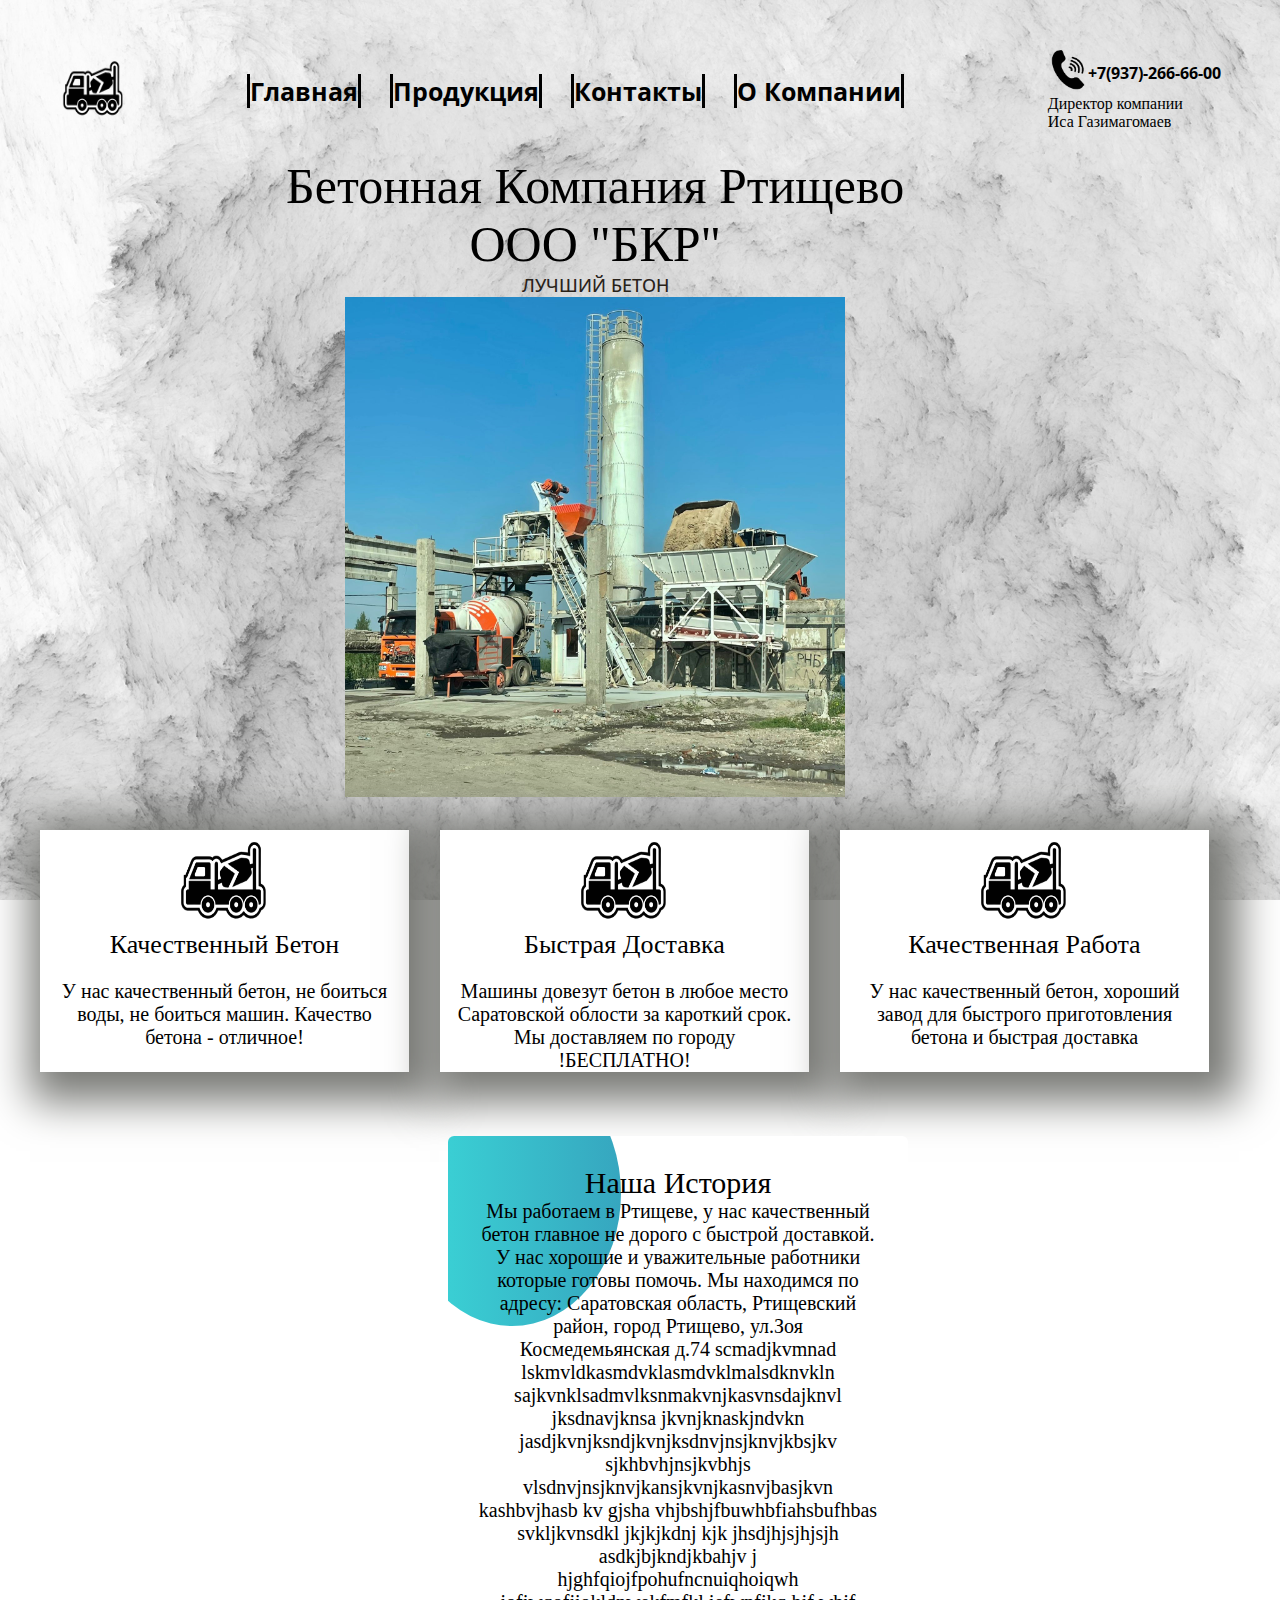
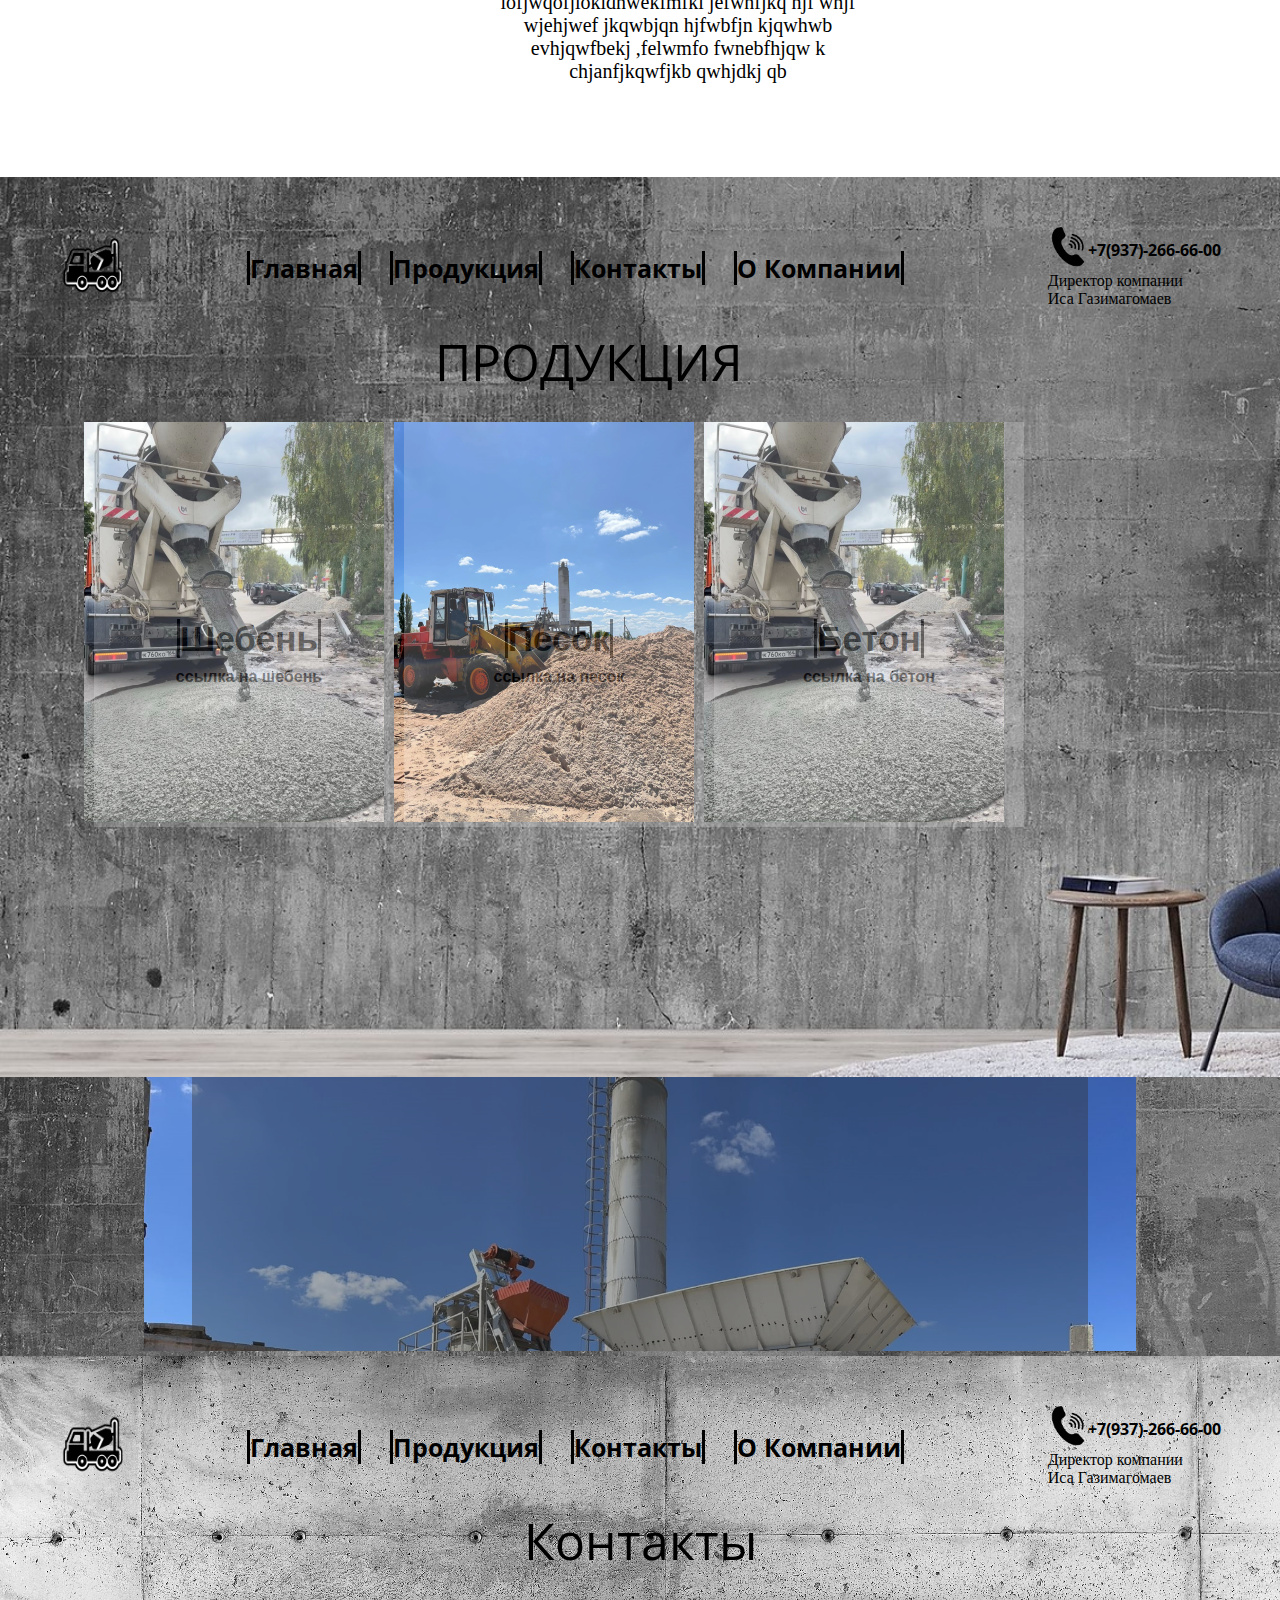
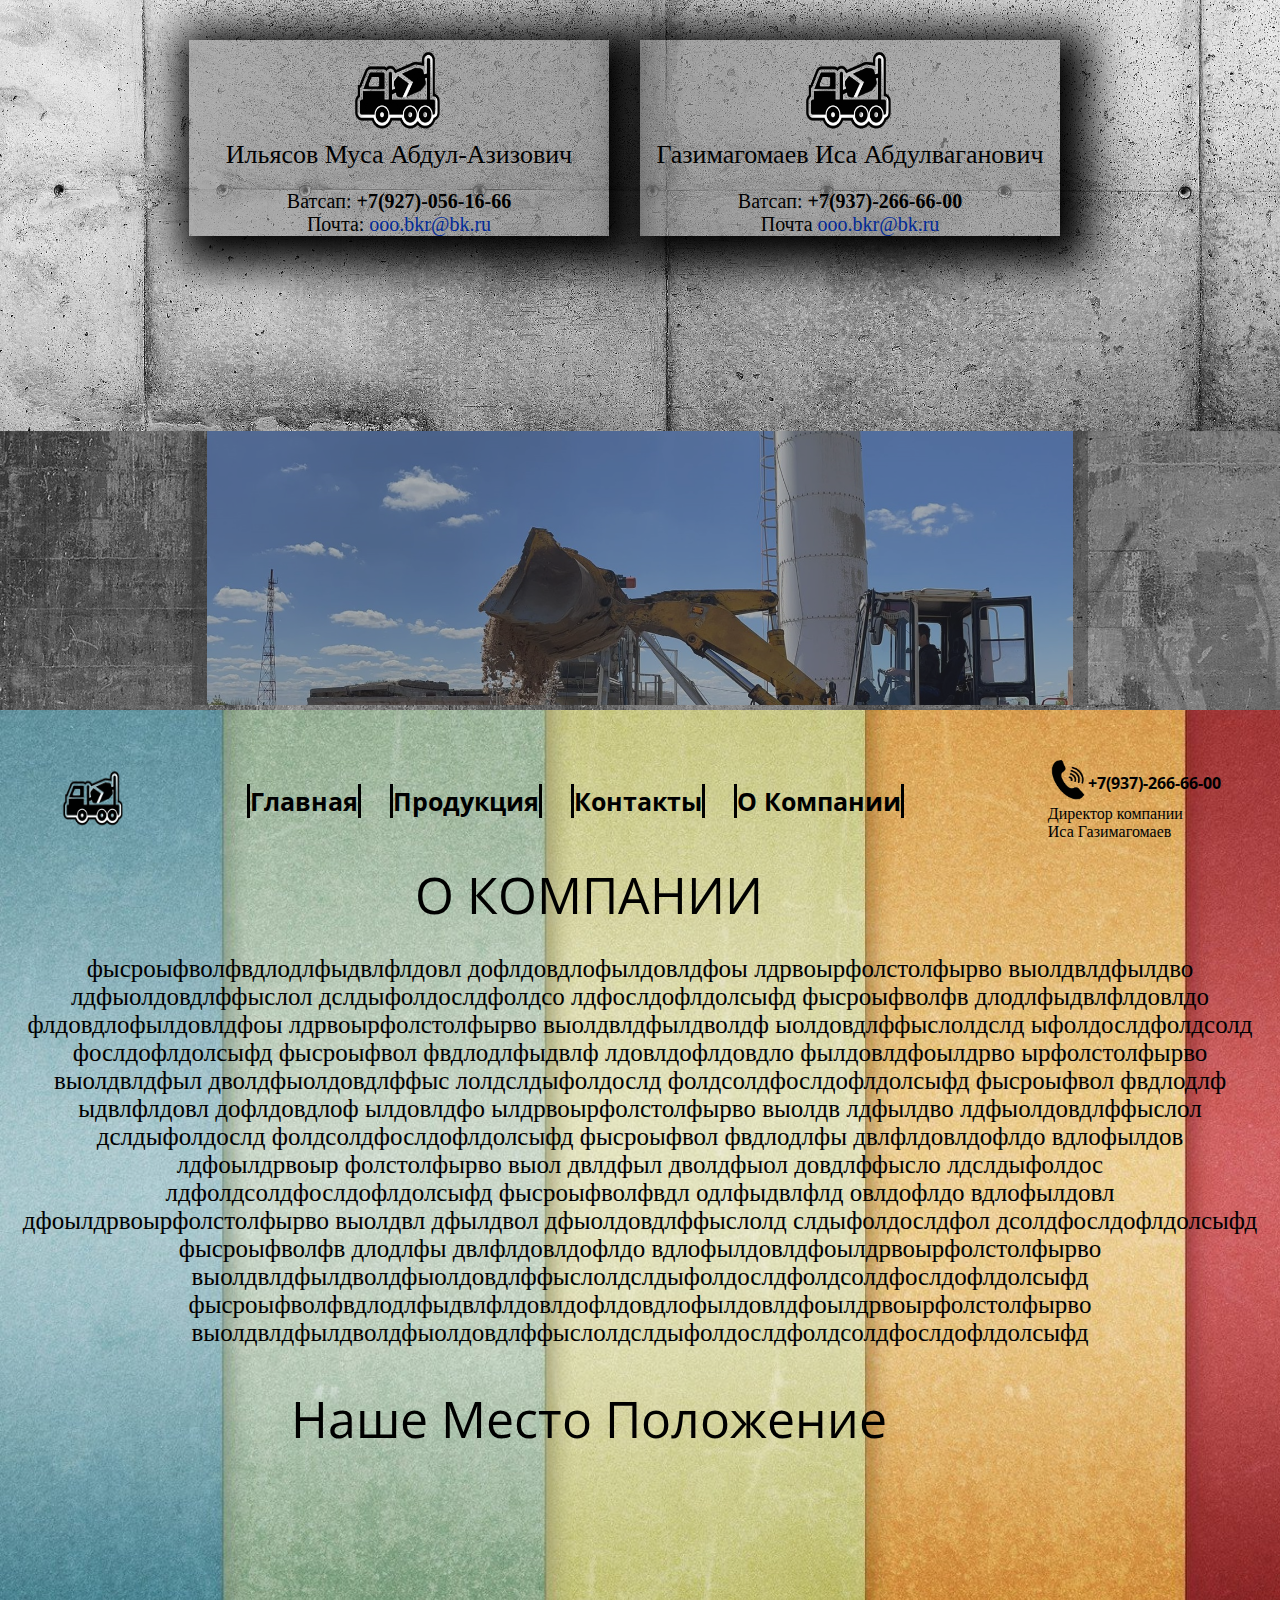
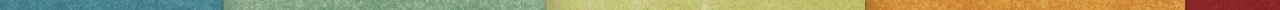
<file: сайт/index.html>
<!DOCTYPE html>
<html lang="ru">
    <head>
        <meta charset="UTF-8">
        <meta name="viewport" content="width=device-width, initial-scale=1.0"></meta>
        <link rel="stylesheet" href="style.css">
        <link rel="preconnect" href="https://fonts.googleapis.com">
        <link rel="preconnect" href="https://fonts.gstatic.com" crossorigin>
        <link href="https://fonts.googleapis.com/css2?family=Open+Sans:ital,wght@0,500;1,500&display=swap" rel="stylesheet">
        <link rel="preconnect" href="https://fonts.googleapis.com">
        <link rel="preconnect" href="https://fonts.gstatic.com" crossorigin>
        <link href="https://fonts.googleapis.com/css2?family=Open+Sans:ital,wght@0,500;1,500&family=Tinos:wght@400;700&display=swap" rel="stylesheet">
        <link rel="preconnect" href="https://fonts.googleapis.com">
<link rel="preconnect" href="https://fonts.gstatic.com" crossorigin>
<link href="https://fonts.googleapis.com/css2?family=Open+Sans:ital,wght@0,500;1,500&family=Tinos:wght@400;700&display=swap" rel="stylesheet">
        <title>Бетонная Компания Ртищево</title>
    </head>
    <body>
    <div class="header">
        <div class="container">
            <div class="header-line">
                <div class="logo">
                    <img class ="logo-1" src="logotip.PNG" >
                </div>
                <div class="nav">
                    <a class="nav-item" href="index.html">Главная</a>
                    <a class="nav-item" href="#ПРОДУКЦИЯ">Продукция</a>
                    <a class="nav-item" href="#КОНТАКТЫ">Контакты</a>                 
                    <a class="nav-item" href="#О Компании">О Компании</a>
                  </div>
                  <div class="phone">
                    <div class="phone-holder">
                   <div class="phone-img">
                    <img class="phone-1" src="звонок.png" height="40" width="40">
                   </div>
                   <div class="number">
                    <a class="nam" href="tel:+7(937)-266-66-00">+7(937)-266-66-00                        
                    </a>
                   </div>
                </div>
            
            <div class="phone-text">
                Директор компании <br>Иса Газимагомаев
            </div>
                  </div>                      
            </div>
            <div class="header-down">

                <div class="header-title">
                        Бетонная Компания Ртищево
                        <div class="header-subtite">
                           OOO "БКР"

                        </div>
                
                        <div class="header-subtitle">
                            ЛУЧШИЙ БЕТОН
                        
                        </div>
                        <div class="img-beton">
                            <img class="img-b3" src="beton.jpg">

                        </div>
                    </div>
                </div>
                  
            </div>
        </div>
        <div class="cards">
            <div class="container">
              <div class="card-holder">
                <div class="card">
                    <div class="card-image">
                        <div class="card-img">
                            <div class="card-image">
                                <img class="card-img" src="logotip.PNG" height="100" width="100">
                            </div>
                            <div class="card-title">
                                
                                Качественный  Бетон
                            </div>
                        <div class="card-desc">
                            
                             У нас качественный бетон, не боиться воды, не боиться машин.
                            Качество бетона - отличное!
                        </div>    
                        </div>
                    </div>
        
                </div>
                <div class="card">
                    <div class="card-image">
                        <div class="card-img">
                            <div class="card-image">
                                <img class="card-img" src="logotip.PNG" height="100" width="100">
                            </div>
                            <div class="card-title">
                                Быстрая  Доставка
                            </div>
                        <div class="card-desc">
                            Машины довезут бетон в любое место Саратовской облости
                            за кароткий срок. Мы доставляем по городу <br>!БЕСПЛАТНО!
                        </div>    
                        </div>
                    </div>
        
                </div>
                <div class="card">
                    <div class="card-image">
                        <div class="card-img">
                            <div class="card-image">
                                <img class="card-img" src="logotip.PNG" height="100" width="100">
                            </div>
                            <div class="card-title">
                                Качественная Работа
                            </div>
                        <div class="card-desc">
                            У нас качественный бетон, хороший завод для быстрого приготовления
                            бетона и быстрая доставка
                        </div>    
                        </div>
                    </div>
        
                </div>        
              </div>
            </div>
        </div>

        <div class="history">
            <div class="container">
            <div class="histore-info">
            <div class="history-title">
              Наша История
            </div>
        
            <div class="history-desc">
             Мы работаем в Ртищеве, у нас качественный бетон главное не дорого с быстрой 
             доставкой. У нас хорошие и уважительные работники которые готовы помочь.
             Мы находимся по адресу: Саратовская облaсть, Ртищевский район, город Ртищево,
             ул.Зоя Космедемьянская д.74
             scmadjkvmnad lskmvldkasmdvklasmdvklmalsdknvkln sajkvnklsadmvlksnmakvnjkasvnsdajknvl
             jksdnavjknsa jkvnjknaskjndvkn  jasdjkvnjksndjkvnjksdnvjnsjknvjkbsjkv sjkhbvhjnsjkvbhjs
             vlsdnvjnsjknvjkansjkvnjkasnvjbasjkvn kashbvjhasb kv gjsha vhjbshjfbuwhbfiahsbufhbas
             svkljkvnsdkl jkjkjkdnj kjk jhsdjhjsjhjsjh asdkjbjkndjkbahjv j hjghfqiojfpohufncnuiqhoiqwh
             iofjwqofjiokldnwekfmfkl jefwnfjkq hjf whjf wjehjwef jkqwbjqn hjfwbfjn kjqwhwb evhjqwfbekj
             ,felwmfo fwnebfhjqw k chjanfjkqwfjkb qwhjdkj   qb
            </div>
            
          </div>
         </div>
            </div>
          </div>

       

    <div class="produkt">
        <div class="container">
            <div class="header-line">
                <div class="logo">
                    <img src="logotip.PNG" height="70" width="70">
                </div>
                <div class="nav">
                    <a class="nav-item" href="index.html">Главная</a>
                    <a class="nav-item" href="#ПРОДУКЦИЯ">Продукция</a>
                    <a class="nav-item" href="#КОНТАКТЫ">Контакты</a>                 
                    <a class="nav-item" href="#О Компании">О Компании</a>
                  </div>
                  <div class="phone">
                    <div class="phone-holder">
                   <div class="phone-img">
                    <img src="звонок.png" height="40" width="40">
                   </div>
                   <div class="number">
                    <a class="nam" href="tel:+7(937)-266-66-00">+7(937)-266-66-00                        
                    </a>
                   </div>
                </div>
            
            <div class="phone-text">
                Директор компании <br>Иса Газимагомаев
            </div>
                  </div>                      
            </div>
            <div class="title">
                <a name="ПРОДУКЦИЯ"></a>
                ПРОДУКЦИЯ
            </div>
            <div class="produkts">
             <a href="#">   <div class="member">
                    <img class="photo" src="Раствор.jpg" height="" >
                    <div class="description">
                        <h2 class="name"><a class="silk" href="sheebn.html"> Шебень</a></h2>
                        <p class="prof">ссылка на шебень</p>
                    </div>
                </div></a>
                <div class="member">
                  <a href="pesok.html">  <img class="photo" src="песок.jpg" ></a>
                    <div class="description">
                        <h2 class="name"><a class="silk" href="pesok.html"> Песок</a></h2>
                        <p class="prof">ссылка на песок</p>
                    </div>
                </div>
                <div class="member">
                    <img class="photo" src="Раствор.jpg" >
                    <div class="description">
                        <h2 class="name"><a class="silk" href="rastvor.html"> Бетон
                        </a></h2>
                        <p class="prof">ссылка на бетон</p>
                    </div>
                </div> 
        </div>
    </div>
    </div>

    <div class="prosto">
        <div class="container">
            <div class="member-2">
            <div class="img">
            <img class="photo-2" src="между.jpg">
        </div>
        <div class="description-2">
            <p class="prof-2">79</p>
        </div>
            </div>
        </div>
      </div>
      
    
<div class="kontaktss">
    <div class="kontakt">
        
        <div class="container">
            <div class="header-line">
                <div class="logo">
                    <img src="logotip.PNG" height="70" width="70">
                </div>
                <div class="nav">
                    <a class="nav-item" href="index.html">Главная</a>
                    <a class="nav-item" href="#ПРОДУКЦИЯ">Продукция</a>
                    <a class="nav-item" href="#КОНТАКТЫ">Контакты</a>                 
                    <a class="nav-item" href="#О Компании">О Компании</a>
                  </div>
                  <div class="phone">
                    <div class="phone-holder">
                   <div class="phone-img">
                    <img src="звонок.png" height="40" width="40">
                   </div>
                   <div class="number">
                    <a class="nam" href="tel:+7(937)-266-66-00">+7(937)-266-66-00                        
                    </a>
                   </div>
                </div>
            
            <div class="phone-text">
                Директор компании <br>Иса Газимагомаев
            </div>
                  </div>                      
            </div>
            <div class="titles">
                <a name="КОНТАКТЫ"></a>
                Контакты
            </div>
            <div class="cards-holder">
            <div class="cardss">
                <div class="card-image">
                    <div class="card-img">
                        <div class="card-image">
                            <img class="card-img" src="logotip.PNG" height="100" width="100">
                        </div>
                        <div class="card-titles">
                        Ильясов Муса Абдул-Азизович
                        </div>
                    <div class="card-desc">
                       Ватсап:  <a class="nam" href="tel:+7(927)-056-16-66">+7(927)-056-16-66</a>
                      <br> Почта:  <a class="pochta"  href="mailto:ooo.bkr@bk."> ooo.bkr@bk.ru</a>
                    </div>    
                    </div>
                </div>
    
            </div>
            <div class="cardss">
                <div class="card-image">
                    <div class="card-img">
                        <div class="card-image">
                            <img class="card-img" src="logotip.PNG" height="100" width="100">
                        </div>
                        <div class="card-titles">
                            Газимагомаев Иса Абдулваганович
                        </div>
                    <div class="card-desc">
                        Ватсап:  <a class="nam" href="tel:+7(937)-266-66-00">+7(937)-266-66-00</a>
                       <br> Почта<a class="pochta" href="mailto:ooo.bkr@bk.">  ooo.bkr@bk.ru</a>
                    </div>    
                    </div>
                </div>
    
            </div>

            </div>
        </div>
        </div>
    </div>
    <div class="prosto">
        <div class="container">
            <div class="member-2">
            <div class="img">
            <img class="photo-2" src="между-2.jpg">
        </div>
        <div class="description-2">
            <p class="prof-2">79</p>
        </div>
            </div>
        </div>
      </div>

    <div class="kompani">
        <div class="container">
            <div class="header-line">
                <div class="logo">
                    <img src="logotip.PNG" height="70" width="70">
                </div>
                <div class="nav">
                    <a class="nav-item" href="index.html">Главная</a>
                    <a class="nav-item" href="#ПРОДУКЦИЯ">Продукция</a>
                    <a class="nav-item" href="#КОНТАКТЫ">Контакты</a>                 
                    <a class="nav-item" href="#О Компании">О Компании</a>
                  </div>
                  <div class="phone">
                    <div class="phone-holder">
                   <div class="phone-img">
                    <img src="звонок.png" height="40" width="40">
                   </div>
                   <div class="number">
                    <a class="nam" href="tel:+7(937)-266-66-00">+7(937)-266-66-00                        
                    </a>
                   </div>
                </div>

                
            
            <div class="phone-text">
                Директор компании <br>Иса Газимагомаев
            </div>
                  </div>                      
            </div>
            <div class="o_comp">
            <div class="title">
                <a name="О Компании"></a>
                О КОМПАНИИ
            </div>
            <div class="o_comapani">
                фысроыфволфвдлодлфыдвлфлдовл дофлдовдлофылдовлдфоы лдрвоырфолстолфырво
                выолдвлдфылдво лдфыолдовдлффыслол дслдыфолдослдфолдсо лдфослдофлдолсыфд
                фысроыфволфв длодлфыдвлфлдовлдо флдовдлофылдовлдфоы лдрвоырфолстолфырво
                выолдвлдфылдволдф ыолдовдлффыслолдслд ыфолдослдфолдсолд фослдофлдолсыфд
                фысроыфвол фвдлодлфыдвлф лдовлдофлдовдло фылдовлдфоылдрво ырфолстолфырво
                выолдвлдфыл дволдфыолдовдлффыс лолдслдыфолдослд фолдсолдфослдофлдолсыфд
                фысроыфвол фвдлодлф ыдвлфлдовл дофлдовдлоф ылдовлдфо ылдрвоырфолстолфырво
                выолдв лдфылдво лдфыолдовдлффыслол дслдыфолдослд фолдсолдфослдофлдолсыфд
                фысроыфвол фвдлодлфы двлфлдовлдофлдо вдлофылдов лдфоылдрвоыр фолстолфырво
                выол двлдфыл дволдфыол довдлффысло лдслдыфолдос лдфолдсолдфослдофлдолсыфд
                фысроыфволфвдл одлфыдвлфлд овлдофлдо вдлофылдовл дфоылдрвоырфолстолфырво
                выолдвл дфылдвол дфыолдовдлффыслолд слдыфолдослдфол дсолдфослдофлдолсыфд
                фысроыфволфв длодлфы двлфлдовлдофлдо вдлофылдовлдфоылдрвоырфолстолфырво
                выолдвлдфылдволдфыолдовдлффыслолдслдыфолдослдфолдсолдфослдофлдолсыфд
                фысроыфволфвдлодлфыдвлфлдовлдофлдовдлофылдовлдфоылдрвоырфолстолфырво
                выолдвлдфылдволдфыолдовдлффыслолдслдыфолдослдфолдсолдфослдофлдолсыфд
            </div>
            <div class="karta">
                <div class="title">
                Наше Место Положение
                </div>
            <script type="text/javascript" charset="utf-8" async src="https://api-maps.yandex.ru/services/constructor/1.0/js/?um=constructor%3A7903400405c0f4bd0a2b75939f4226d1a0f665789a556a9921770ea9ac118ad3&amp;width=100%25&amp;height=438&amp;lang=ru_RU&amp;scroll=true"></script>
            </div>
        </div>
</div>
    </div>
    </body>
</html>
</file>
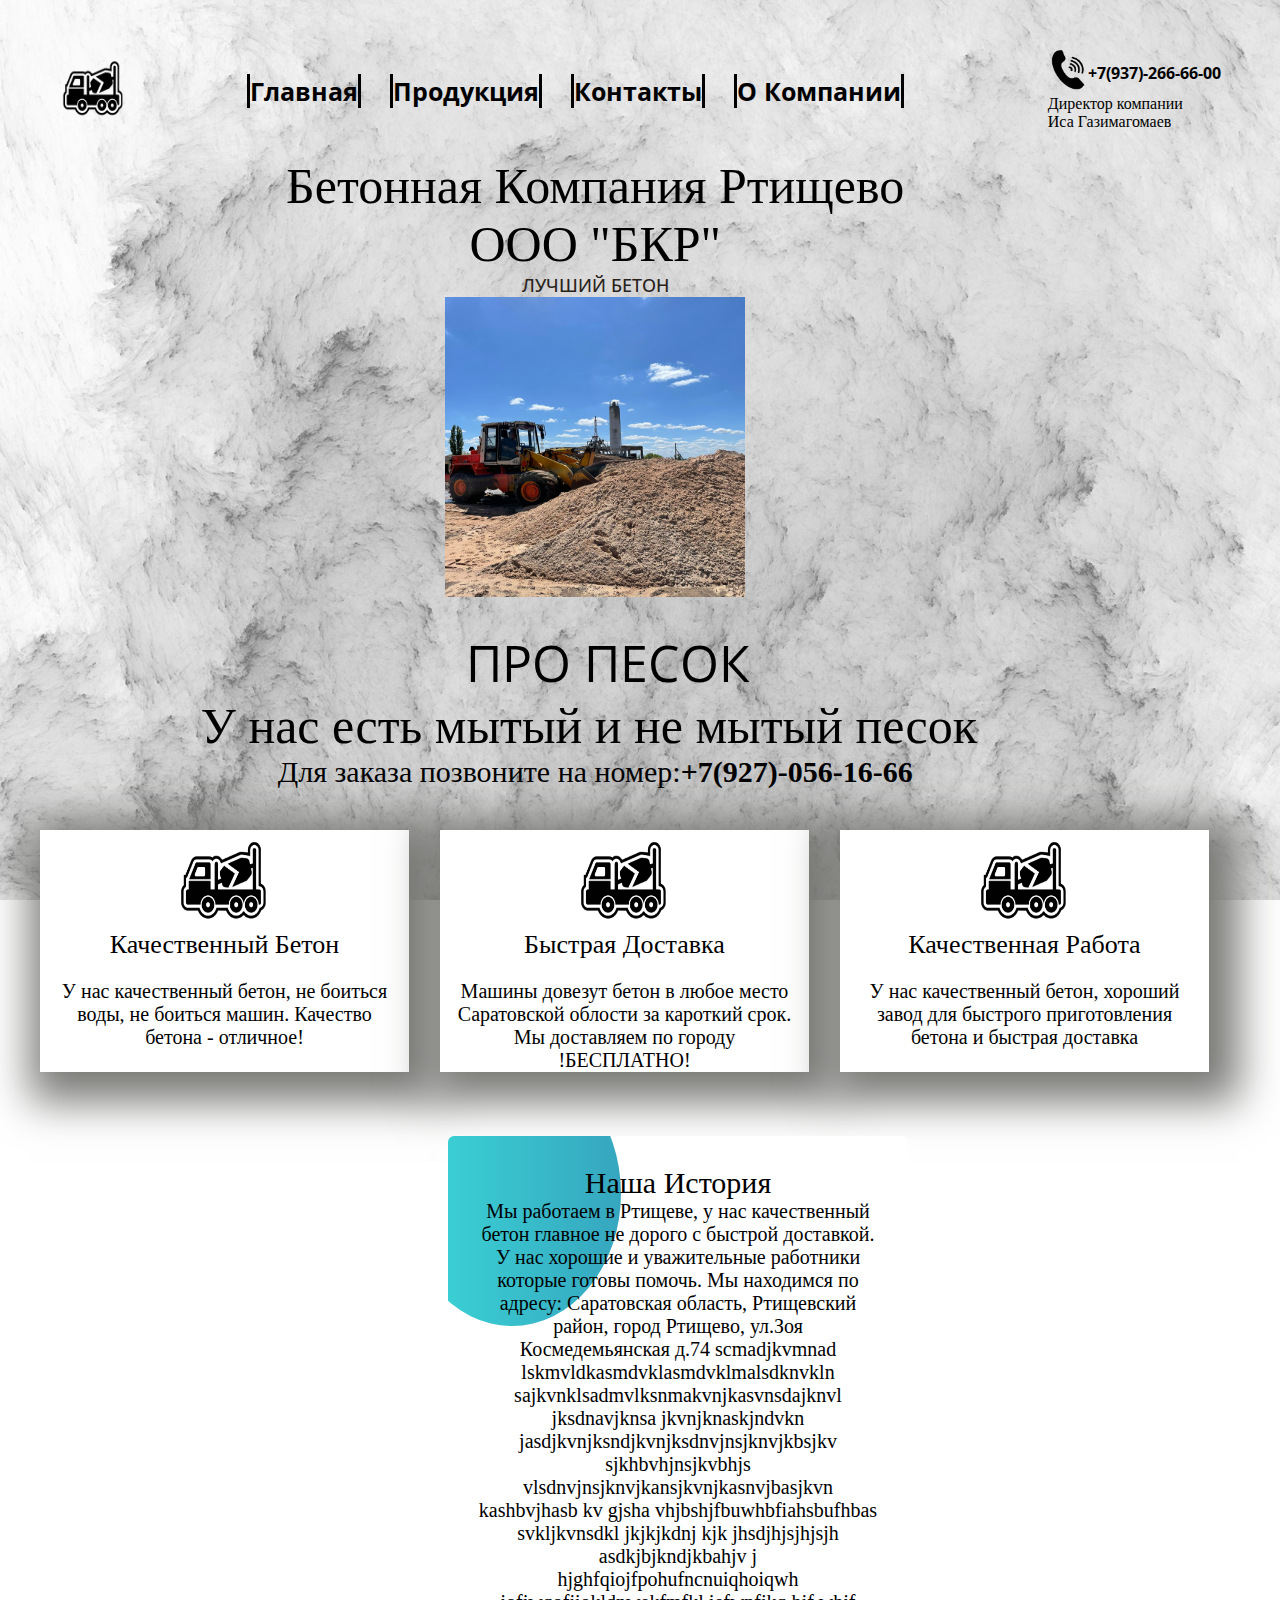
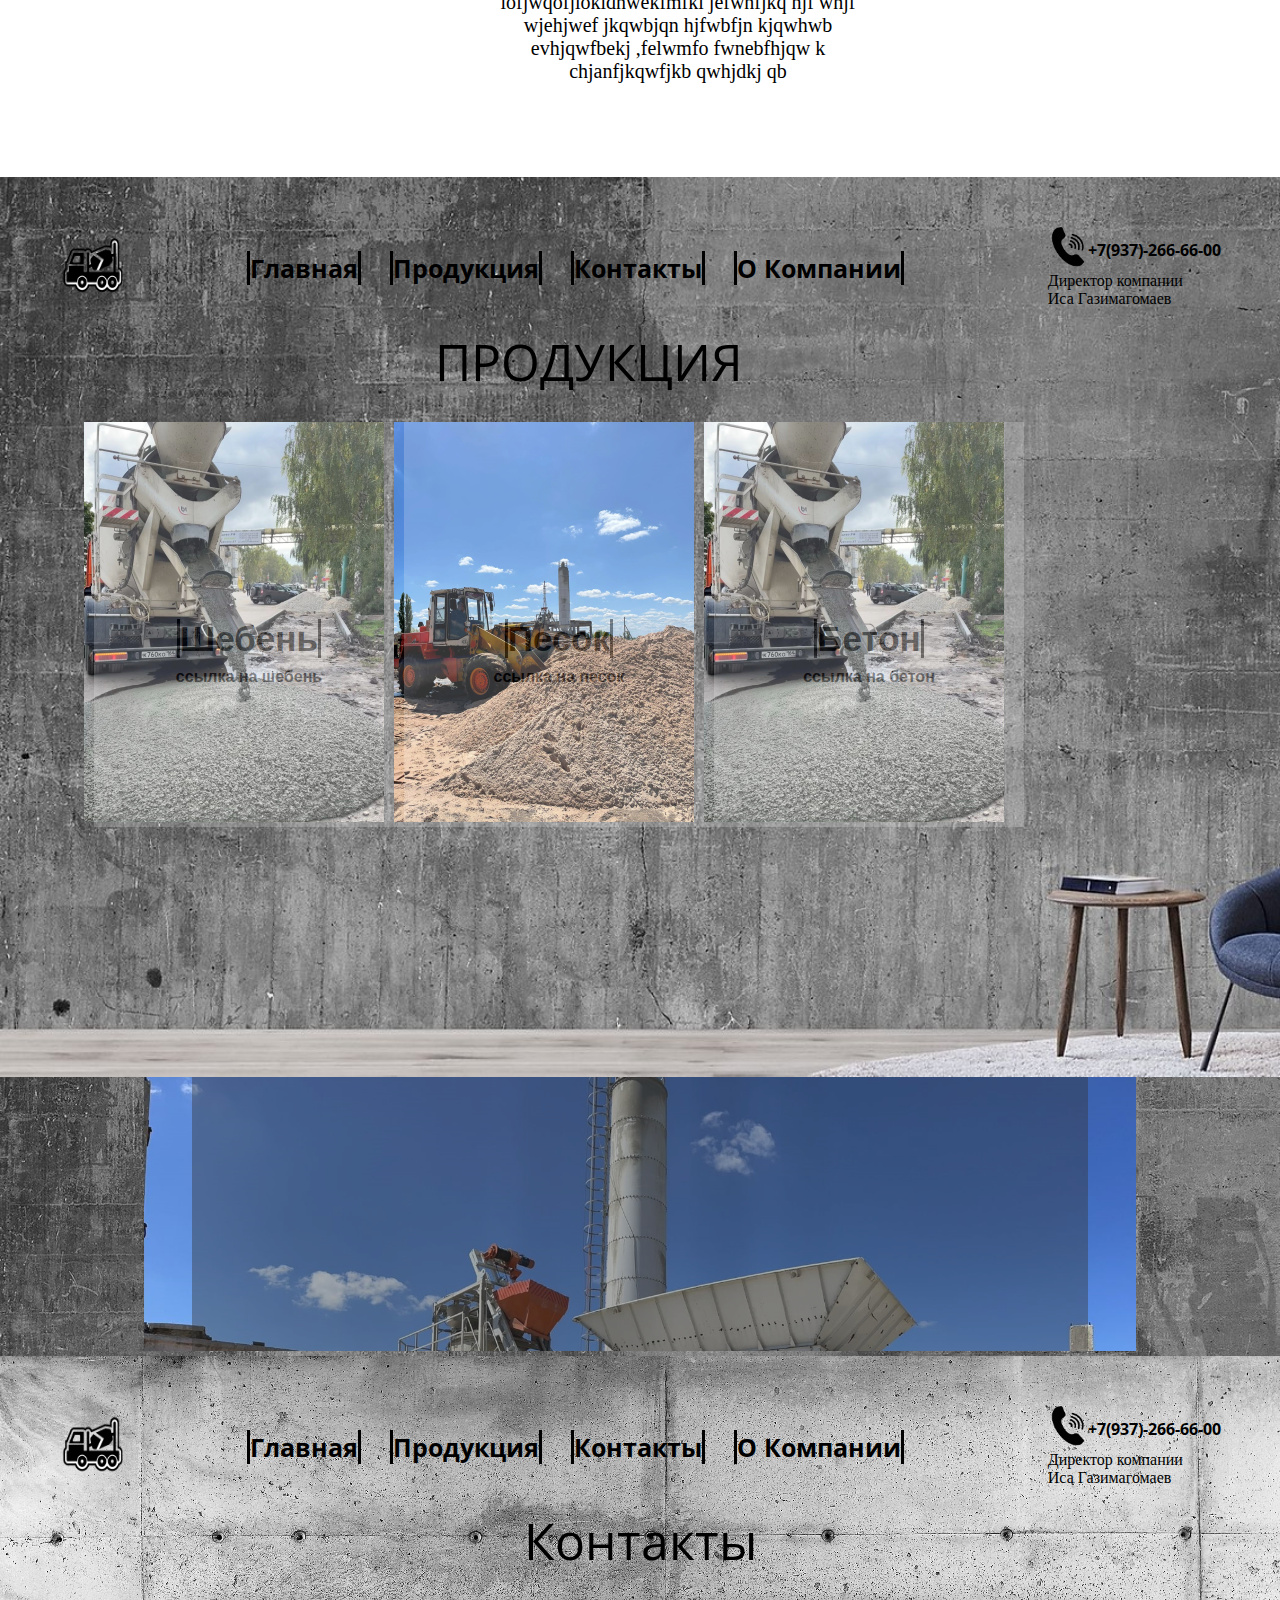
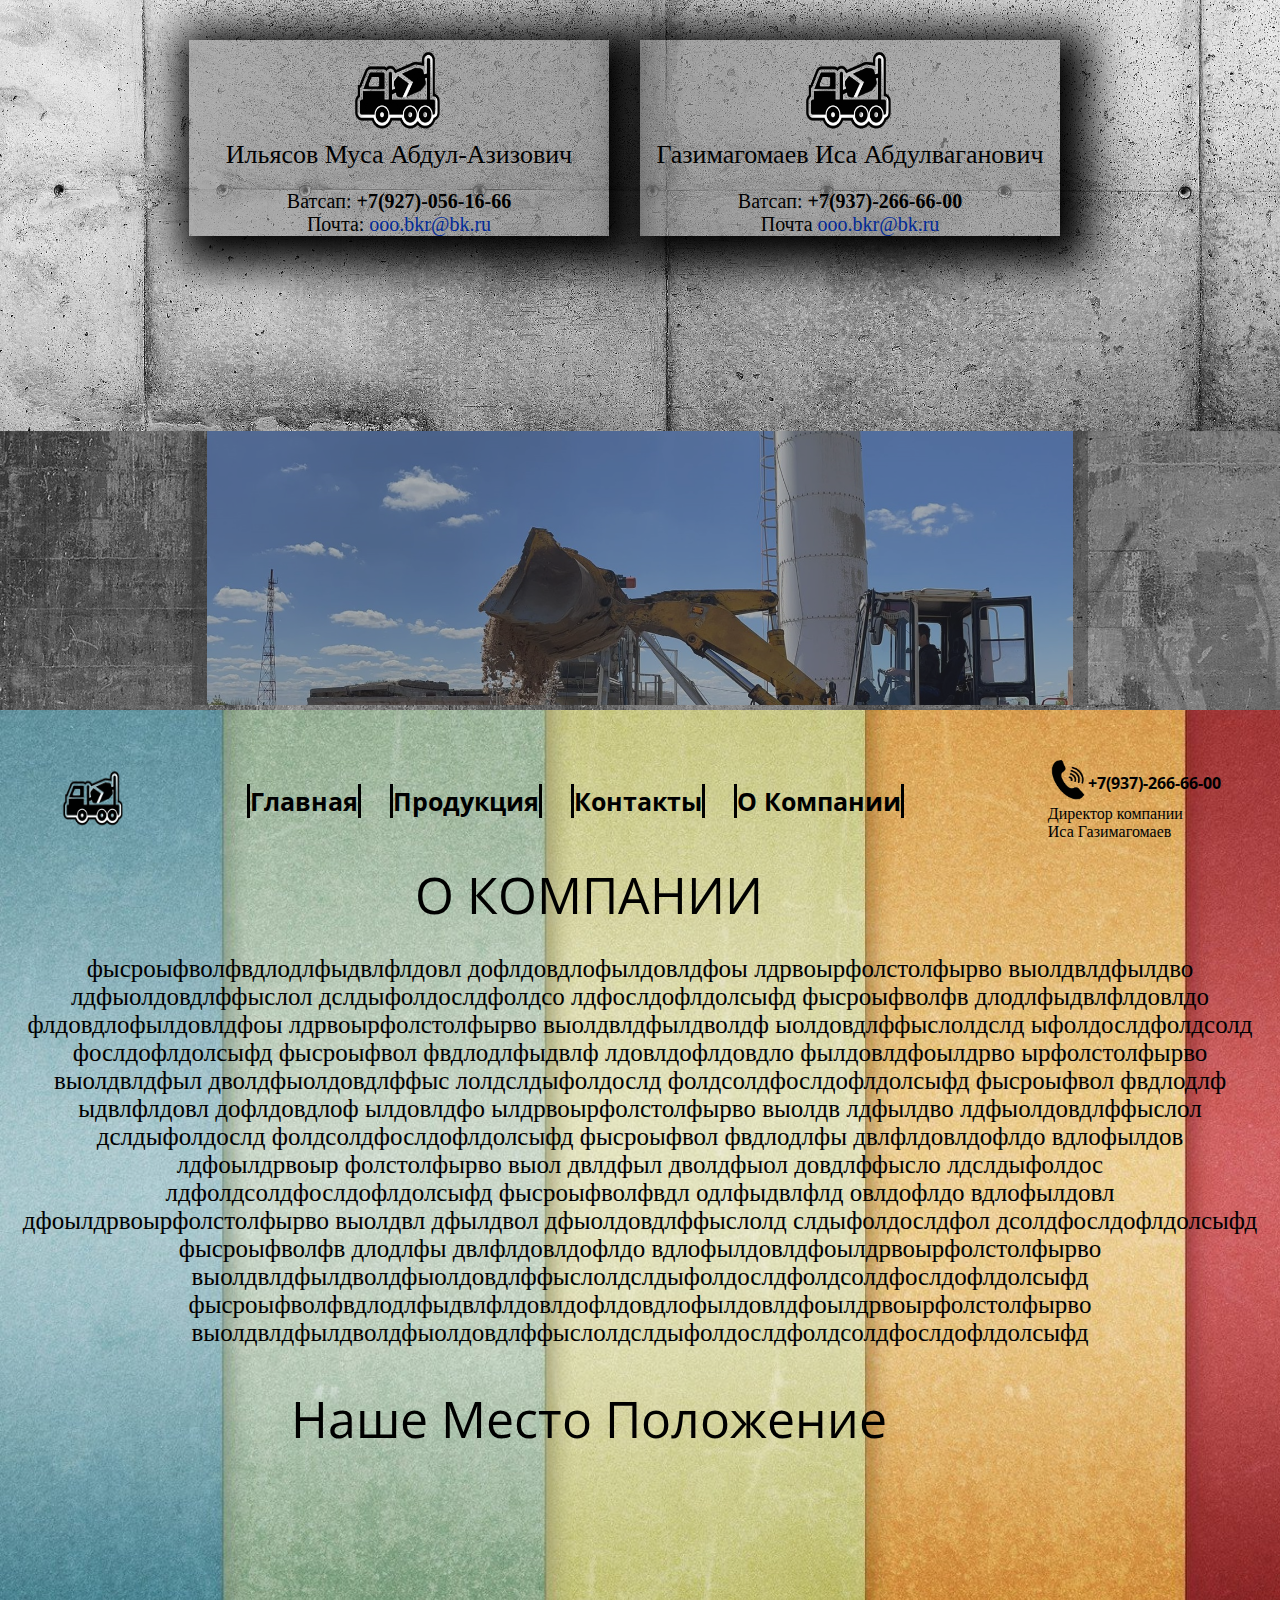
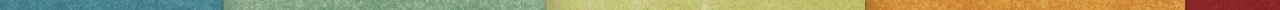
<file: сайт/pesok.html>
<!DOCTYPE html>
<html lang="ru">
    <head>
        <meta charset="UTF-8">
        <link rel="stylesheet" href="style.css">
        <link rel="preconnect" href="https://fonts.googleapis.com">
        <link rel="preconnect" href="https://fonts.gstatic.com" crossorigin>
        <link href="https://fonts.googleapis.com/css2?family=Open+Sans:ital,wght@0,500;1,500&display=swap" rel="stylesheet">
        <link rel="preconnect" href="https://fonts.googleapis.com">
        <link rel="preconnect" href="https://fonts.gstatic.com" crossorigin>
        <link href="https://fonts.googleapis.com/css2?family=Open+Sans:ital,wght@0,500;1,500&family=Tinos:wght@400;700&display=swap" rel="stylesheet">
        <link rel="preconnect" href="https://fonts.googleapis.com">
<link rel="preconnect" href="https://fonts.gstatic.com" crossorigin>
<link href="https://fonts.googleapis.com/css2?family=Open+Sans:ital,wght@0,500;1,500&family=Tinos:wght@400;700&display=swap" rel="stylesheet">
        <title>Бетонная Компания Ртищево</title>
    </head>
    <body>
    <div class="header">
        <div class="container">
            <div class="header-line">
                <div class="logo">
                    <img src="logotip.PNG" height="70" width="70">
                </div>
                <div class="nav">
                    <a class="nav-item" href="index.html">Главная</a>
                    <a class="nav-item" href="#ПРОДУКЦИЯ">Продукция</a>
                    <a class="nav-item" href="#КОНТАКТЫ">Контакты</a>                 
                    <a class="nav-item" href="#О Компании">О Компании</a>
                  </div>
                  <div class="phone">
                    <div class="phone-holder">
                   <div class="phone-img">
                    <img src="звонок.png" height="40" width="40">
                   </div>
                   <div class="number">
                    <a class="nam" href="tel:+7(937)-266-66-00">+7(937)-266-66-00                        
                    </a>
                   </div>
                </div>
            
            <div class="phone-text">
                Директор компании <br>Иса Газимагомаев
            </div>
                  </div>                      
            </div>
            <div class="header-down">

                <div class="header-title">
                        Бетонная Компания Ртищево
                        <div class="header-subtite">
                           OOO "БКР"

                        </div>
                
                        <div class="header-subtitle">
                            ЛУЧШИЙ БЕТОН
                        
                        </div>
                        <div class="img-beton">
                            <img src="песок.jpg" height="300" width="300">

                        </div>
                    </div>
                </div>
                <div class="sheben">
                    <div class="titless">
                        ПРО ПЕСОК
                    </div>
                    <div class="pro">
                        У нас есть мытый и не мытый песок
                    </div>
                    <div class="zakaz">
                        Для заказа позвоните на номер: <a class="nam" href="tel:+7(927)-056-16-66">+7(927)-056-16-66</a>
                    </div>
                </div>
                  
            </div>
        </div>
        <div class="cards">
            <div class="container">
              <div class="card-holder">
                <div class="card">
                    <div class="card-image">
                        <div class="card-img">
                            <div class="card-image">
                                <img class="card-img" src="logotip.PNG" height="100" width="100">
                            </div>
                            <div class="card-title">
                                
                                Качественный  Бетон
                            </div>
                        <div class="card-desc">
                            
                             У нас качественный бетон, не боиться воды, не боиться машин.
                            Качество бетона - отличное!
                        </div>    
                        </div>
                    </div>
        
                </div>
                <div class="card">
                    <div class="card-image">
                        <div class="card-img">
                            <div class="card-image">
                                <img class="card-img" src="logotip.PNG" height="100" width="100">
                            </div>
                            <div class="card-title">
                                Быстрая  Доставка
                            </div>
                        <div class="card-desc">
                            Машины довезут бетон в любое место Саратовской облости
                            за кароткий срок. Мы доставляем по городу <br>!БЕСПЛАТНО!
                        </div>    
                        </div>
                    </div>
        
                </div>
                <div class="card">
                    <div class="card-image">
                        <div class="card-img">
                            <div class="card-image">
                                <img class="card-img" src="logotip.PNG" height="100" width="100">
                            </div>
                            <div class="card-title">
                                Качественная Работа
                            </div>
                        <div class="card-desc">
                            У нас качественный бетон, хороший завод для быстрого приготовления
                            бетона и быстрая доставка
                        </div>    
                        </div>
                    </div>
        
                </div>        
              </div>
            </div>
        </div>

        <div class="history">
            <div class="container">
            <div class="histore-info">
            <div class="history-title">
              Наша История
            </div>
        
            <div class="history-desc">
             Мы работаем в Ртищеве, у нас качественный бетон главное не дорого с быстрой 
             доставкой. У нас хорошие и уважительные работники которые готовы помочь.
             Мы находимся по адресу: Саратовская облaсть, Ртищевский район, город Ртищево,
             ул.Зоя Космедемьянская д.74
             scmadjkvmnad lskmvldkasmdvklasmdvklmalsdknvkln sajkvnklsadmvlksnmakvnjkasvnsdajknvl
             jksdnavjknsa jkvnjknaskjndvkn  jasdjkvnjksndjkvnjksdnvjnsjknvjkbsjkv sjkhbvhjnsjkvbhjs
             vlsdnvjnsjknvjkansjkvnjkasnvjbasjkvn kashbvjhasb kv gjsha vhjbshjfbuwhbfiahsbufhbas
             svkljkvnsdkl jkjkjkdnj kjk jhsdjhjsjhjsjh asdkjbjkndjkbahjv j hjghfqiojfpohufncnuiqhoiqwh
             iofjwqofjiokldnwekfmfkl jefwnfjkq hjf whjf wjehjwef jkqwbjqn hjfwbfjn kjqwhwb evhjqwfbekj
             ,felwmfo fwnebfhjqw k chjanfjkqwfjkb qwhjdkj   qb
            </div>
            
          </div>
         </div>
            </div>
          </div>

       

    <div class="produkt">
        <div class="container">
            <div class="header-line">
                <div class="logo">
                    <img src="logotip.PNG" height="70" width="70">
                </div>
                <div class="nav">
                    <a class="nav-item" href="index.html">Главная</a>
                    <a class="nav-item" href="#ПРОДУКЦИЯ">Продукция</a>
                    <a class="nav-item" href="#КОНТАКТЫ">Контакты</a>                 
                    <a class="nav-item" href="#О Компании">О Компании</a>
                  </div>
                  <div class="phone">
                    <div class="phone-holder">
                   <div class="phone-img">
                    <img src="звонок.png" height="40" width="40">
                   </div>
                   <div class="number">
                    <a class="nam" href="tel:+7(937)-266-66-00">+7(937)-266-66-00                        
                    </a>
                   </div>
                </div>
            
            <div class="phone-text">
                Директор компании <br>Иса Газимагомаев
            </div>
                  </div>                      
            </div>
            <div class="title">
                <a name="ПРОДУКЦИЯ"></a>
                ПРОДУКЦИЯ
            </div>
            <div class="produkts">
             <a href="#">   <div class="member">
                    <img class="photo" src="Раствор.jpg" height="" >
                    <div class="description">
                        <h2 class="name"><a class="silk" href="sheebn.html"> Шебень</a></h2>
                        <p class="prof">ссылка на шебень</p>
                    </div>
                </div></a>
                <div class="member">
                  <a href="pesok.html">  <img class="photo" src="песок.jpg" ></a>
                    <div class="description">
                        <h2 class="name"><a class="silk" href="pesok.html"> Песок</a></h2>
                        <p class="prof">ссылка на песок</p>
                    </div>
                </div>
                <div class="member">
                    <img class="photo" src="Раствор.jpg" >
                    <div class="description">
                        <h2 class="name"><a class="silk" href="rastvor.html"> Бетон
                        </a></h2>
                        <p class="prof">ссылка на бетон</p>
                    </div>
                </div> 
        </div>
    </div>
    </div>

    <div class="prosto">
        <div class="container">
            <div class="member-2">
            <div class="img">
            <img class="photo-2" src="между.jpg">
        </div>
        <div class="description-2">
            <p class="prof-2">79</p>
        </div>
            </div>
        </div>
      </div>
      
    
<div class="kontaktss">
    <div class="kontakt">
        
        <div class="container">
            <div class="header-line">
                <div class="logo">
                    <img src="logotip.PNG" height="70" width="70">
                </div>
                <div class="nav">
                    <a class="nav-item" href="index.html">Главная</a>
                    <a class="nav-item" href="#ПРОДУКЦИЯ">Продукция</a>
                    <a class="nav-item" href="#КОНТАКТЫ">Контакты</a>                 
                    <a class="nav-item" href="#О Компании">О Компании</a>
                  </div>
                  <div class="phone">
                    <div class="phone-holder">
                   <div class="phone-img">
                    <img src="звонок.png" height="40" width="40">
                   </div>
                   <div class="number">
                    <a class="nam" href="tel:+7(937)-266-66-00">+7(937)-266-66-00                        
                    </a>
                   </div>
                </div>
            
            <div class="phone-text">
                Директор компании <br>Иса Газимагомаев
            </div>
                  </div>                      
            </div>
            <div class="titles">
                <a name="КОНТАКТЫ"></a>
                Контакты
            </div>
            <div class="cards-holder">
            <div class="cardss">
                <div class="card-image">
                    <div class="card-img">
                        <div class="card-image">
                            <img class="card-img" src="logotip.PNG" height="100" width="100">
                        </div>
                        <div class="card-titles">
                        Ильясов Муса Абдул-Азизович
                        </div>
                    <div class="card-desc">
                       Ватсап:  <a class="nam" href="tel:+7(927)-056-16-66">+7(927)-056-16-66</a>
                      <br> Почта:  <a class="pochta"  href="mailto:ooo.bkr@bk."> ooo.bkr@bk.ru</a>
                    </div>    
                    </div>
                </div>
    
            </div>
            <div class="cardss">
                <div class="card-image">
                    <div class="card-img">
                        <div class="card-image">
                            <img class="card-img" src="logotip.PNG" height="100" width="100">
                        </div>
                        <div class="card-titles">
                            Газимагомаев Иса Абдулваганович
                        </div>
                    <div class="card-desc">
                        Ватсап:  <a class="nam" href="tel:+7(937)-266-66-00">+7(937)-266-66-00</a>
                       <br> Почта<a class="pochta" href="mailto:ooo.bkr@bk.">  ooo.bkr@bk.ru</a>
                    </div>    
                    </div>
                </div>
    
            </div>

            </div>
        </div>
        </div>
    </div>
    <div class="prosto">
        <div class="container">
            <div class="member-2">
            <div class="img">
            <img class="photo-2" src="между-2.jpg">
        </div>
        <div class="description-2">
            <p class="prof-2">79</p>
        </div>
            </div>
        </div>
      </div>

    <div class="kompani">
        <div class="container">
            <div class="header-line">
                <div class="logo">
                    <img src="logotip.PNG" height="70" width="70">
                </div>
                <div class="nav">
                    <a class="nav-item" href="index.html">Главная</a>
                    <a class="nav-item" href="#ПРОДУКЦИЯ">Продукция</a>
                    <a class="nav-item" href="#КОНТАКТЫ">Контакты</a>                 
                    <a class="nav-item" href="#О Компании">О Компании</a>
                  </div>
                  <div class="phone">
                    <div class="phone-holder">
                   <div class="phone-img">
                    <img src="звонок.png" height="40" width="40">
                   </div>
                   <div class="number">
                    <a class="nam" href="tel:+7(937)-266-66-00">+7(937)-266-66-00                        
                    </a>
                   </div>
                </div>

                
            
            <div class="phone-text">
                Директор компании <br>Иса Газимагомаев
            </div>
                  </div>                      
            </div>
            <div class="o_comp">
            <div class="title">
                <a name="О Компании"></a>
                О КОМПАНИИ
            </div>
            <div class="o_comapani">
                фысроыфволфвдлодлфыдвлфлдовл дофлдовдлофылдовлдфоы лдрвоырфолстолфырво
                выолдвлдфылдво лдфыолдовдлффыслол дслдыфолдослдфолдсо лдфослдофлдолсыфд
                фысроыфволфв длодлфыдвлфлдовлдо флдовдлофылдовлдфоы лдрвоырфолстолфырво
                выолдвлдфылдволдф ыолдовдлффыслолдслд ыфолдослдфолдсолд фослдофлдолсыфд
                фысроыфвол фвдлодлфыдвлф лдовлдофлдовдло фылдовлдфоылдрво ырфолстолфырво
                выолдвлдфыл дволдфыолдовдлффыс лолдслдыфолдослд фолдсолдфослдофлдолсыфд
                фысроыфвол фвдлодлф ыдвлфлдовл дофлдовдлоф ылдовлдфо ылдрвоырфолстолфырво
                выолдв лдфылдво лдфыолдовдлффыслол дслдыфолдослд фолдсолдфослдофлдолсыфд
                фысроыфвол фвдлодлфы двлфлдовлдофлдо вдлофылдов лдфоылдрвоыр фолстолфырво
                выол двлдфыл дволдфыол довдлффысло лдслдыфолдос лдфолдсолдфослдофлдолсыфд
                фысроыфволфвдл одлфыдвлфлд овлдофлдо вдлофылдовл дфоылдрвоырфолстолфырво
                выолдвл дфылдвол дфыолдовдлффыслолд слдыфолдослдфол дсолдфослдофлдолсыфд
                фысроыфволфв длодлфы двлфлдовлдофлдо вдлофылдовлдфоылдрвоырфолстолфырво
                выолдвлдфылдволдфыолдовдлффыслолдслдыфолдослдфолдсолдфослдофлдолсыфд
                фысроыфволфвдлодлфыдвлфлдовлдофлдовдлофылдовлдфоылдрвоырфолстолфырво
                выолдвлдфылдволдфыолдовдлффыслолдслдыфолдослдфолдсолдфослдофлдолсыфд
            </div>
            <div class="karta">
                <div class="title">
                Наше Место Положение
                </div>
            <script type="text/javascript" charset="utf-8" async src="https://api-maps.yandex.ru/services/constructor/1.0/js/?um=constructor%3A7903400405c0f4bd0a2b75939f4226d1a0f665789a556a9921770ea9ac118ad3&amp;width=100%25&amp;height=438&amp;lang=ru_RU&amp;scroll=true"></script>
            </div>
        </div>
</div>
    </div>
    </body>
</html>
</file>
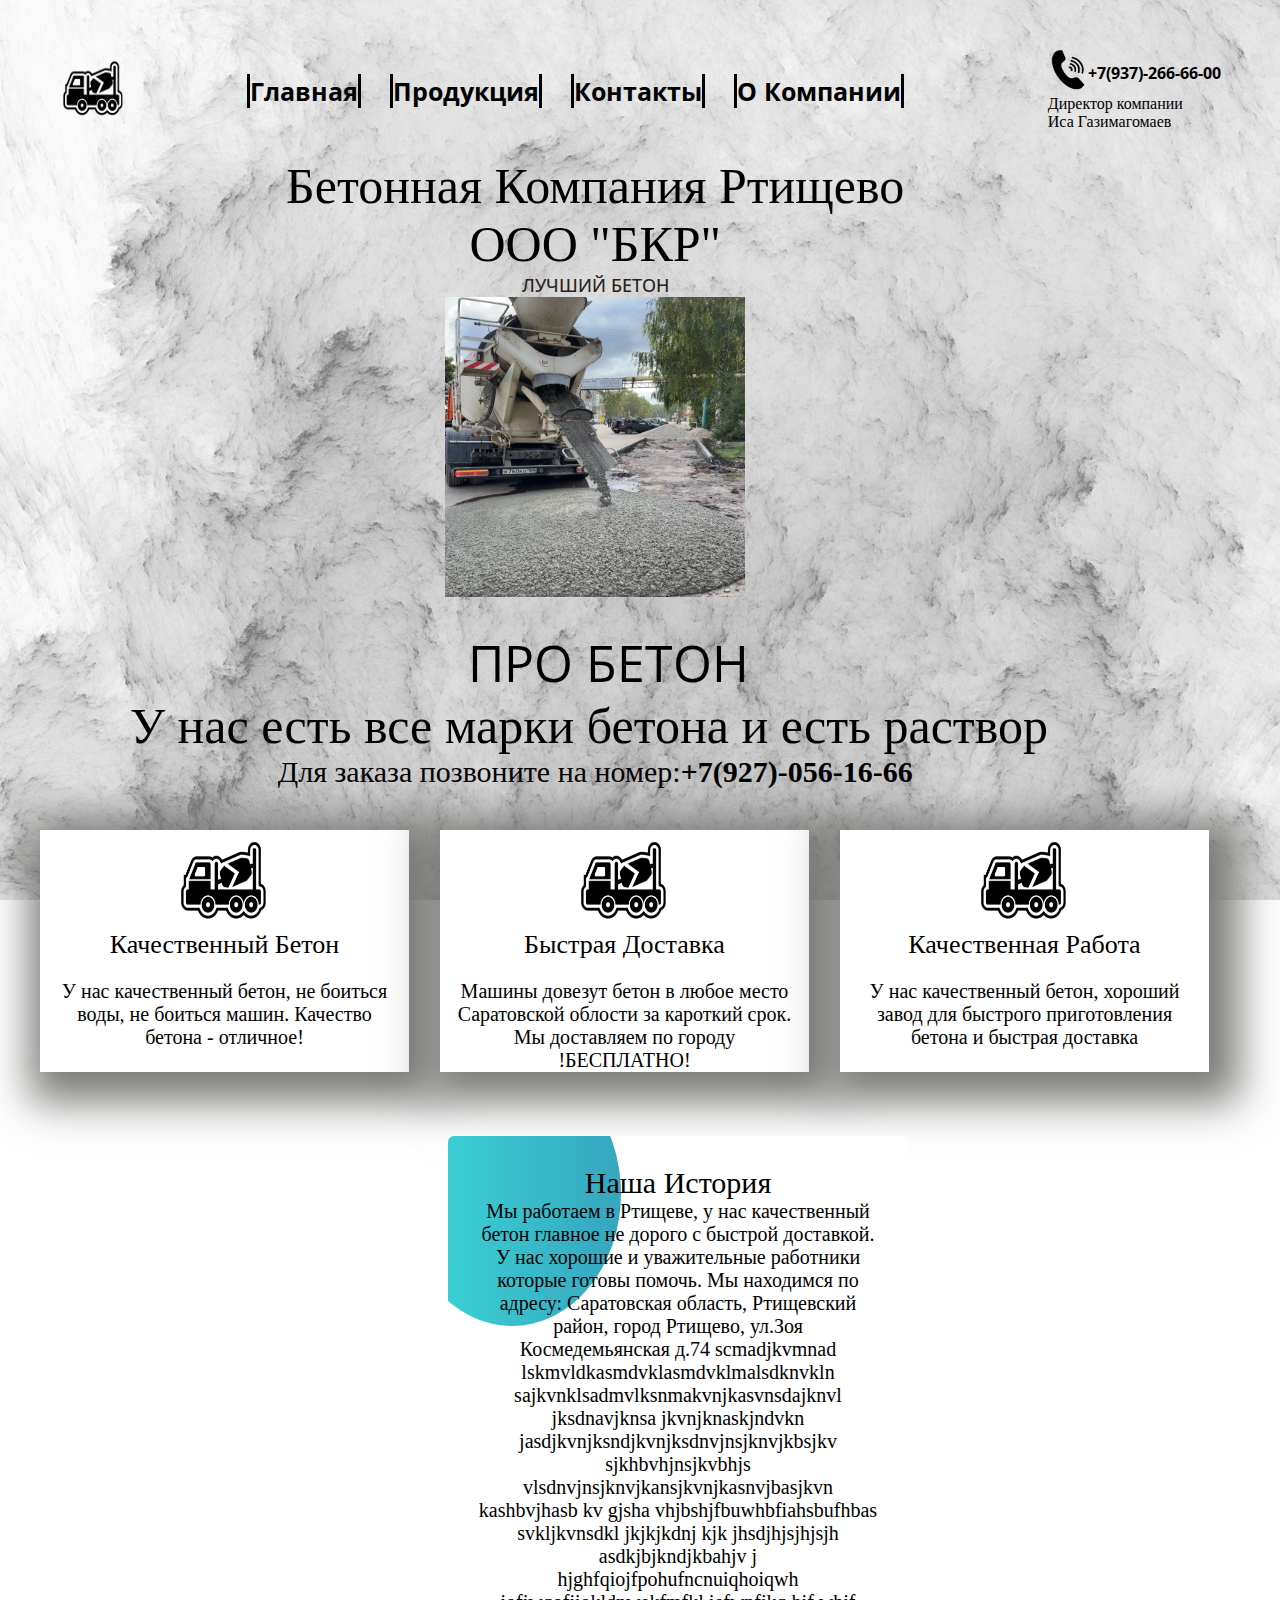
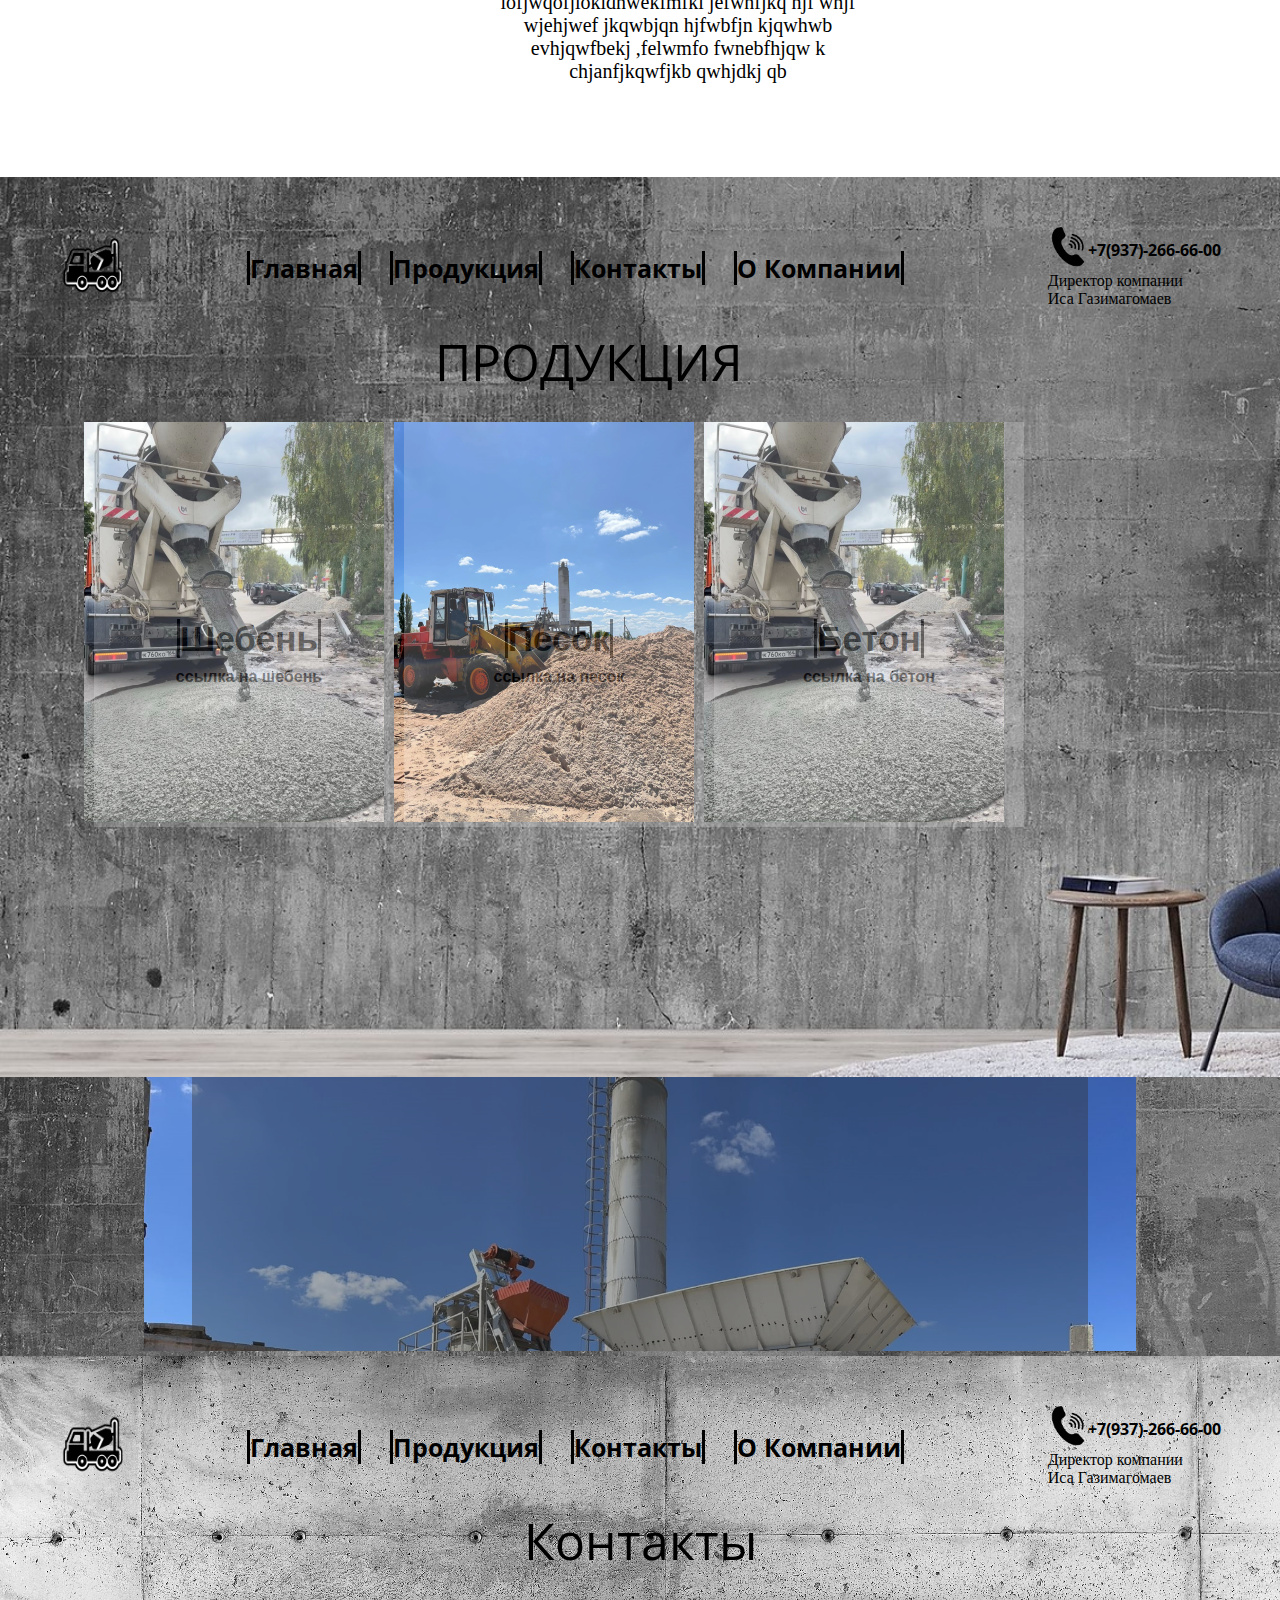
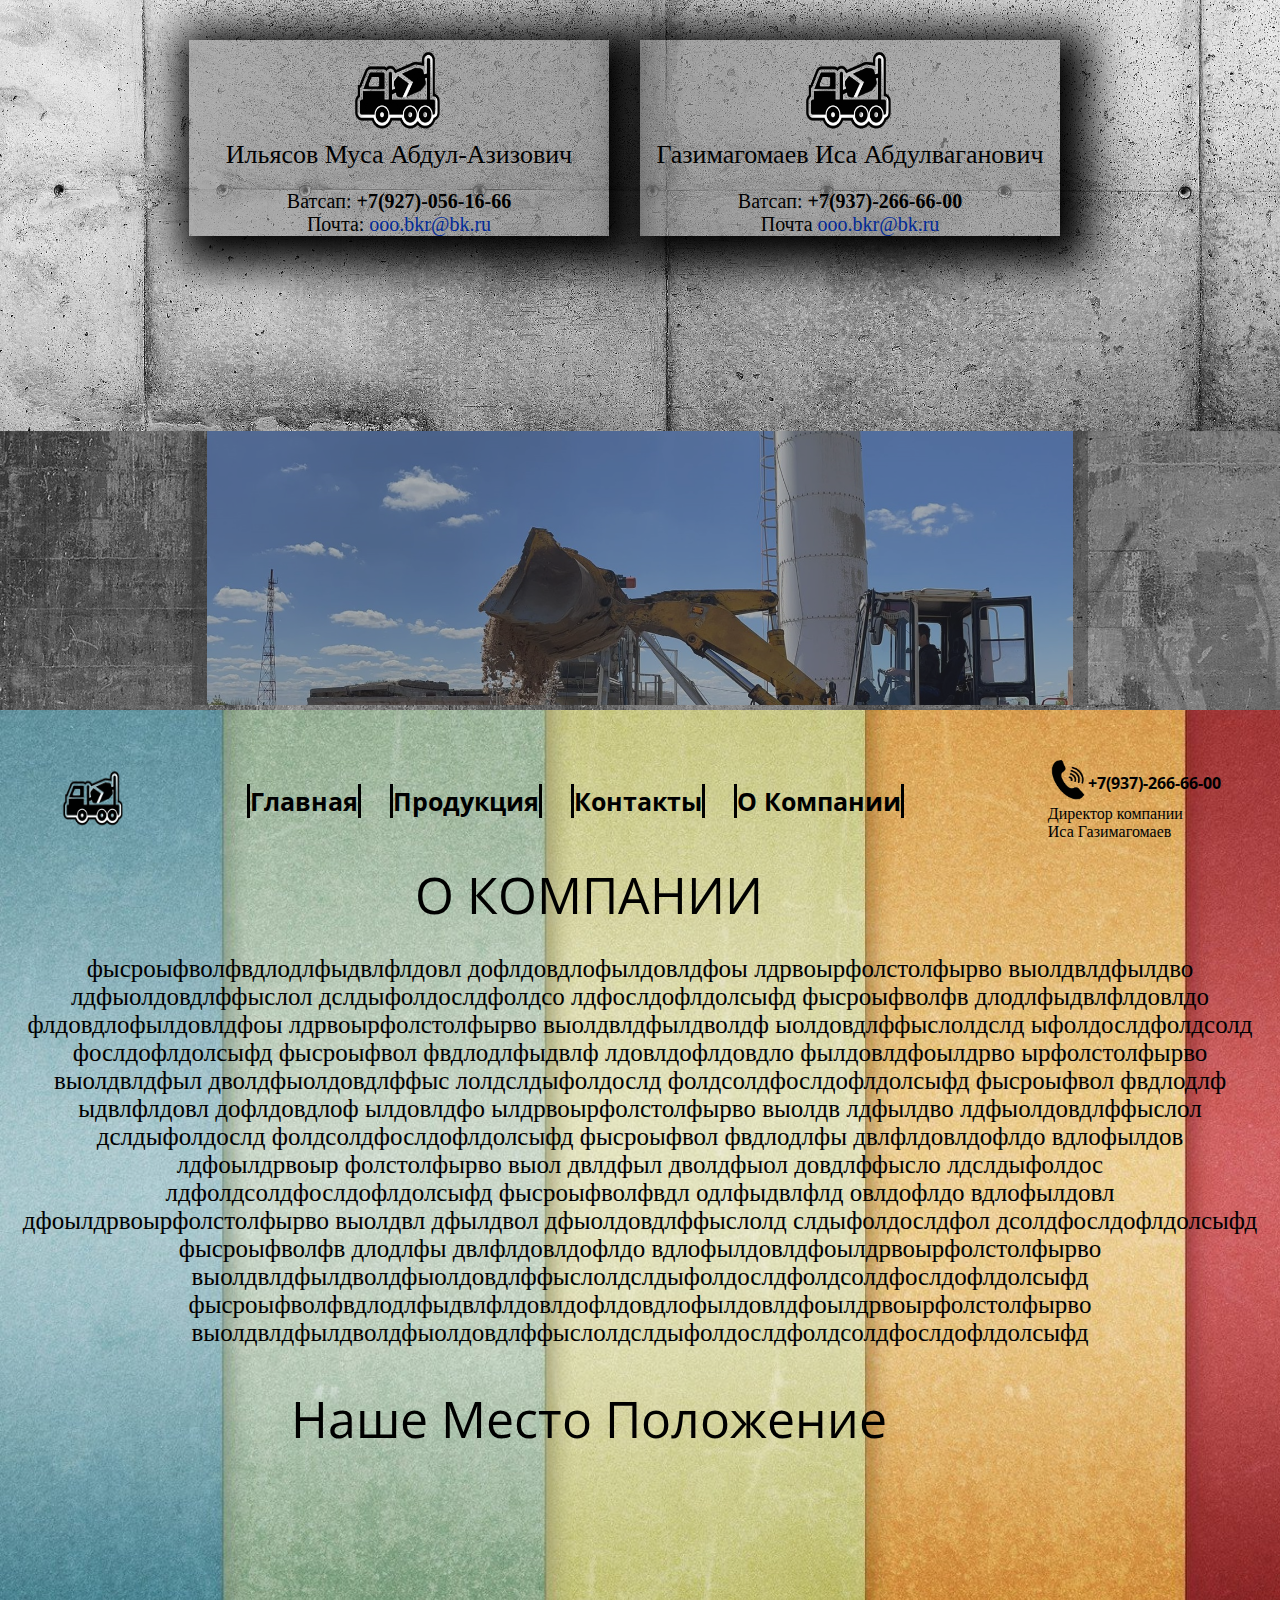
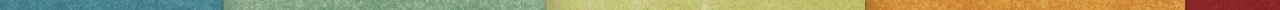
<file: сайт/rastvor.html>
<!DOCTYPE html>
<html lang="ru">
    <head>
        <meta charset="UTF-8">
        <link rel="stylesheet" href="style.css">
        <link rel="preconnect" href="https://fonts.googleapis.com">
        <link rel="preconnect" href="https://fonts.gstatic.com" crossorigin>
        <link href="https://fonts.googleapis.com/css2?family=Open+Sans:ital,wght@0,500;1,500&display=swap" rel="stylesheet">
        <link rel="preconnect" href="https://fonts.googleapis.com">
        <link rel="preconnect" href="https://fonts.gstatic.com" crossorigin>
        <link href="https://fonts.googleapis.com/css2?family=Open+Sans:ital,wght@0,500;1,500&family=Tinos:wght@400;700&display=swap" rel="stylesheet">
        <link rel="preconnect" href="https://fonts.googleapis.com">
<link rel="preconnect" href="https://fonts.gstatic.com" crossorigin>
<link href="https://fonts.googleapis.com/css2?family=Open+Sans:ital,wght@0,500;1,500&family=Tinos:wght@400;700&display=swap" rel="stylesheet">
        <title>Бетонная Компания Ртищево</title>
    </head>
    <body>
    <div class="header">
        <div class="container">
            <div class="header-line">
                <div class="logo">
                    <img src="logotip.PNG" height="70" width="70">
                </div>
                <div class="nav">
                    <a class="nav-item" href="index.html">Главная</a>
                    <a class="nav-item" href="#ПРОДУКЦИЯ">Продукция</a>
                    <a class="nav-item" href="#КОНТАКТЫ">Контакты</a>                 
                    <a class="nav-item" href="#О Компании">О Компании</a>
                  </div>
                  <div class="phone">
                    <div class="phone-holder">
                   <div class="phone-img">
                    <img src="звонок.png" height="40" width="40">
                   </div>
                   <div class="number">
                    <a class="nam" href="tel:+7(937)-266-66-00">+7(937)-266-66-00                        
                    </a>
                   </div>
                </div>
            
            <div class="phone-text">
                Директор компании <br>Иса Газимагомаев
            </div>
                  </div>                      
            </div>
            <div class="header-down">

                <div class="header-title">
                        Бетонная Компания Ртищево
                        <div class="header-subtite">
                           OOO "БКР"

                        </div>
                
                        <div class="header-subtitle">
                            ЛУЧШИЙ БЕТОН
                        
                        </div>
                        <div class="img-beton">
                            <img src="Раствор.jpg" height="300" width="300">

                        </div>
                    </div>
                </div>
                <div class="sheben">
                    <div class="titless">
                        ПРО БЕТОН
                    </div>
                    <div class="pro">
                        У нас есть все марки бетона и есть раствор
                    </div>
                    <div class="zakaz">
                        Для заказа позвоните на номер: <a class="nam" href="tel:+7(927)-056-16-66">+7(927)-056-16-66</a>
                    </div>
                </div>
                  
            </div>
        </div>
        <div class="cards">
            <div class="container">
              <div class="card-holder">
                <div class="card">
                    <div class="card-image">
                        <div class="card-img">
                            <div class="card-image">
                                <img class="card-img" src="logotip.PNG" height="100" width="100">
                            </div>
                            <div class="card-title">
                                
                                Качественный  Бетон
                            </div>
                        <div class="card-desc">
                            
                             У нас качественный бетон, не боиться воды, не боиться машин.
                            Качество бетона - отличное!
                        </div>    
                        </div>
                    </div>
        
                </div>
                <div class="card">
                    <div class="card-image">
                        <div class="card-img">
                            <div class="card-image">
                                <img class="card-img" src="logotip.PNG" height="100" width="100">
                            </div>
                            <div class="card-title">
                                Быстрая  Доставка
                            </div>
                        <div class="card-desc">
                            Машины довезут бетон в любое место Саратовской облости
                            за кароткий срок. Мы доставляем по городу <br>!БЕСПЛАТНО!
                        </div>    
                        </div>
                    </div>
        
                </div>
                <div class="card">
                    <div class="card-image">
                        <div class="card-img">
                            <div class="card-image">
                                <img class="card-img" src="logotip.PNG" height="100" width="100">
                            </div>
                            <div class="card-title">
                                Качественная Работа
                            </div>
                        <div class="card-desc">
                            У нас качественный бетон, хороший завод для быстрого приготовления
                            бетона и быстрая доставка
                        </div>    
                        </div>
                    </div>
        
                </div>        
              </div>
            </div>
        </div>

        <div class="history">
            <div class="container">
            <div class="histore-info">
            <div class="history-title">
              Наша История
            </div>
        
            <div class="history-desc">
             Мы работаем в Ртищеве, у нас качественный бетон главное не дорого с быстрой 
             доставкой. У нас хорошие и уважительные работники которые готовы помочь.
             Мы находимся по адресу: Саратовская облaсть, Ртищевский район, город Ртищево,
             ул.Зоя Космедемьянская д.74
             scmadjkvmnad lskmvldkasmdvklasmdvklmalsdknvkln sajkvnklsadmvlksnmakvnjkasvnsdajknvl
             jksdnavjknsa jkvnjknaskjndvkn  jasdjkvnjksndjkvnjksdnvjnsjknvjkbsjkv sjkhbvhjnsjkvbhjs
             vlsdnvjnsjknvjkansjkvnjkasnvjbasjkvn kashbvjhasb kv gjsha vhjbshjfbuwhbfiahsbufhbas
             svkljkvnsdkl jkjkjkdnj kjk jhsdjhjsjhjsjh asdkjbjkndjkbahjv j hjghfqiojfpohufncnuiqhoiqwh
             iofjwqofjiokldnwekfmfkl jefwnfjkq hjf whjf wjehjwef jkqwbjqn hjfwbfjn kjqwhwb evhjqwfbekj
             ,felwmfo fwnebfhjqw k chjanfjkqwfjkb qwhjdkj   qb
            </div>
            
          </div>
         </div>
            </div>
          </div>

       

    <div class="produkt">
        <div class="container">
            <div class="header-line">
                <div class="logo">
                    <img src="logotip.PNG" height="70" width="70">
                </div>
                <div class="nav">
                    <a class="nav-item" href="index.html">Главная</a>
                    <a class="nav-item" href="#ПРОДУКЦИЯ">Продукция</a>
                    <a class="nav-item" href="#КОНТАКТЫ">Контакты</a>                 
                    <a class="nav-item" href="#О Компании">О Компании</a>
                  </div>
                  <div class="phone">
                    <div class="phone-holder">
                   <div class="phone-img">
                    <img src="звонок.png" height="40" width="40">
                   </div>
                   <div class="number">
                    <a class="nam" href="tel:+7(937)-266-66-00">+7(937)-266-66-00                        
                    </a>
                   </div>
                </div>
            
            <div class="phone-text">
                Директор компании <br>Иса Газимагомаев
            </div>
                  </div>                      
            </div>
            <div class="title">
                <a name="ПРОДУКЦИЯ"></a>
                ПРОДУКЦИЯ
            </div>
            <div class="produkts">
             <a href="#">   <div class="member">
                    <img class="photo" src="Раствор.jpg" height="" >
                    <div class="description">
                        <h2 class="name"><a class="silk" href="sheebn.html"> Шебень</a></h2>
                        <p class="prof">ссылка на шебень</p>
                    </div>
                </div></a>
                <div class="member">
                  <a href="pesok.html">  <img class="photo" src="песок.jpg" ></a>
                    <div class="description">
                        <h2 class="name"><a class="silk" href="pesok.html"> Песок</a></h2>
                        <p class="prof">ссылка на песок</p>
                    </div>
                </div>
                <div class="member">
                    <img class="photo" src="Раствор.jpg" >
                    <div class="description">
                        <h2 class="name"><a class="silk" href="rastvor.html"> Бетон
                        </a></h2>
                        <p class="prof">ссылка на бетон</p>
                    </div>
                </div> 
        </div>
    </div>
    </div>

    <div class="prosto">
        <div class="container">
            <div class="member-2">
            <div class="img">
            <img class="photo-2" src="между.jpg">
        </div>
        <div class="description-2">
            <p class="prof-2">79</p>
        </div>
            </div>
        </div>
      </div>
      
    
<div class="kontaktss">
    <div class="kontakt">
        
        <div class="container">
            <div class="header-line">
                <div class="logo">
                    <img src="logotip.PNG" height="70" width="70">
                </div>
                <div class="nav">
                    <a class="nav-item" href="index.html">Главная</a>
                    <a class="nav-item" href="#ПРОДУКЦИЯ">Продукция</a>
                    <a class="nav-item" href="#КОНТАКТЫ">Контакты</a>                 
                    <a class="nav-item" href="#О Компании">О Компании</a>
                  </div>
                  <div class="phone">
                    <div class="phone-holder">
                   <div class="phone-img">
                    <img src="звонок.png" height="40" width="40">
                   </div>
                   <div class="number">
                    <a class="nam" href="tel:+7(937)-266-66-00">+7(937)-266-66-00                        
                    </a>
                   </div>
                </div>
            
            <div class="phone-text">
                Директор компании <br>Иса Газимагомаев
            </div>
                  </div>                      
            </div>
            <div class="titles">
                <a name="КОНТАКТЫ"></a>
                Контакты
            </div>
            <div class="cards-holder">
            <div class="cardss">
                <div class="card-image">
                    <div class="card-img">
                        <div class="card-image">
                            <img class="card-img" src="logotip.PNG" height="100" width="100">
                        </div>
                        <div class="card-titles">
                        Ильясов Муса Абдул-Азизович
                        </div>
                    <div class="card-desc">
                       Ватсап:  <a class="nam" href="tel:+7(927)-056-16-66">+7(927)-056-16-66</a>
                      <br> Почта:  <a class="pochta"  href="mailto:ooo.bkr@bk."> ooo.bkr@bk.ru</a>
                    </div>    
                    </div>
                </div>
    
            </div>
            <div class="cardss">
                <div class="card-image">
                    <div class="card-img">
                        <div class="card-image">
                            <img class="card-img" src="logotip.PNG" height="100" width="100">
                        </div>
                        <div class="card-titles">
                            Газимагомаев Иса Абдулваганович
                        </div>
                    <div class="card-desc">
                        Ватсап:  <a class="nam" href="tel:+7(937)-266-66-00">+7(937)-266-66-00</a>
                       <br> Почта<a class="pochta" href="mailto:ooo.bkr@bk.">  ooo.bkr@bk.ru</a>
                    </div>    
                    </div>
                </div>
    
            </div>

            </div>
        </div>
        </div>
    </div>
    <div class="prosto">
        <div class="container">
            <div class="member-2">
            <div class="img">
            <img class="photo-2" src="между-2.jpg">
        </div>
        <div class="description-2">
            <p class="prof-2">79</p>
        </div>
            </div>
        </div>
      </div>

    <div class="kompani">
        <div class="container">
            <div class="header-line">
                <div class="logo">
                    <img src="logotip.PNG" height="70" width="70">
                </div>
                <div class="nav">
                    <a class="nav-item" href="index.html">Главная</a>
                    <a class="nav-item" href="#ПРОДУКЦИЯ">Продукция</a>
                    <a class="nav-item" href="#КОНТАКТЫ">Контакты</a>                 
                    <a class="nav-item" href="#О Компании">О Компании</a>
                  </div>
                  <div class="phone">
                    <div class="phone-holder">
                   <div class="phone-img">
                    <img src="звонок.png" height="40" width="40">
                   </div>
                   <div class="number">
                    <a class="nam" href="tel:+7(937)-266-66-00">+7(937)-266-66-00                        
                    </a>
                   </div>
                </div>

                
            
            <div class="phone-text">
                Директор компании <br>Иса Газимагомаев
            </div>
                  </div>                      
            </div>
            <div class="o_comp">
            <div class="title">
                <a name="О Компании"></a>
                О КОМПАНИИ
            </div>
            <div class="o_comapani">
                фысроыфволфвдлодлфыдвлфлдовл дофлдовдлофылдовлдфоы лдрвоырфолстолфырво
                выолдвлдфылдво лдфыолдовдлффыслол дслдыфолдослдфолдсо лдфослдофлдолсыфд
                фысроыфволфв длодлфыдвлфлдовлдо флдовдлофылдовлдфоы лдрвоырфолстолфырво
                выолдвлдфылдволдф ыолдовдлффыслолдслд ыфолдослдфолдсолд фослдофлдолсыфд
                фысроыфвол фвдлодлфыдвлф лдовлдофлдовдло фылдовлдфоылдрво ырфолстолфырво
                выолдвлдфыл дволдфыолдовдлффыс лолдслдыфолдослд фолдсолдфослдофлдолсыфд
                фысроыфвол фвдлодлф ыдвлфлдовл дофлдовдлоф ылдовлдфо ылдрвоырфолстолфырво
                выолдв лдфылдво лдфыолдовдлффыслол дслдыфолдослд фолдсолдфослдофлдолсыфд
                фысроыфвол фвдлодлфы двлфлдовлдофлдо вдлофылдов лдфоылдрвоыр фолстолфырво
                выол двлдфыл дволдфыол довдлффысло лдслдыфолдос лдфолдсолдфослдофлдолсыфд
                фысроыфволфвдл одлфыдвлфлд овлдофлдо вдлофылдовл дфоылдрвоырфолстолфырво
                выолдвл дфылдвол дфыолдовдлффыслолд слдыфолдослдфол дсолдфослдофлдолсыфд
                фысроыфволфв длодлфы двлфлдовлдофлдо вдлофылдовлдфоылдрвоырфолстолфырво
                выолдвлдфылдволдфыолдовдлффыслолдслдыфолдослдфолдсолдфослдофлдолсыфд
                фысроыфволфвдлодлфыдвлфлдовлдофлдовдлофылдовлдфоылдрвоырфолстолфырво
                выолдвлдфылдволдфыолдовдлффыслолдслдыфолдослдфолдсолдфослдофлдолсыфд
            </div>
            <div class="karta">
                <div class="title">
                Наше Место Положение
                </div>
            <script type="text/javascript" charset="utf-8" async src="https://api-maps.yandex.ru/services/constructor/1.0/js/?um=constructor%3A7903400405c0f4bd0a2b75939f4226d1a0f665789a556a9921770ea9ac118ad3&amp;width=100%25&amp;height=438&amp;lang=ru_RU&amp;scroll=true"></script>
            </div>
        </div>
</div>
    </div>
    </body>
</html>
</file>
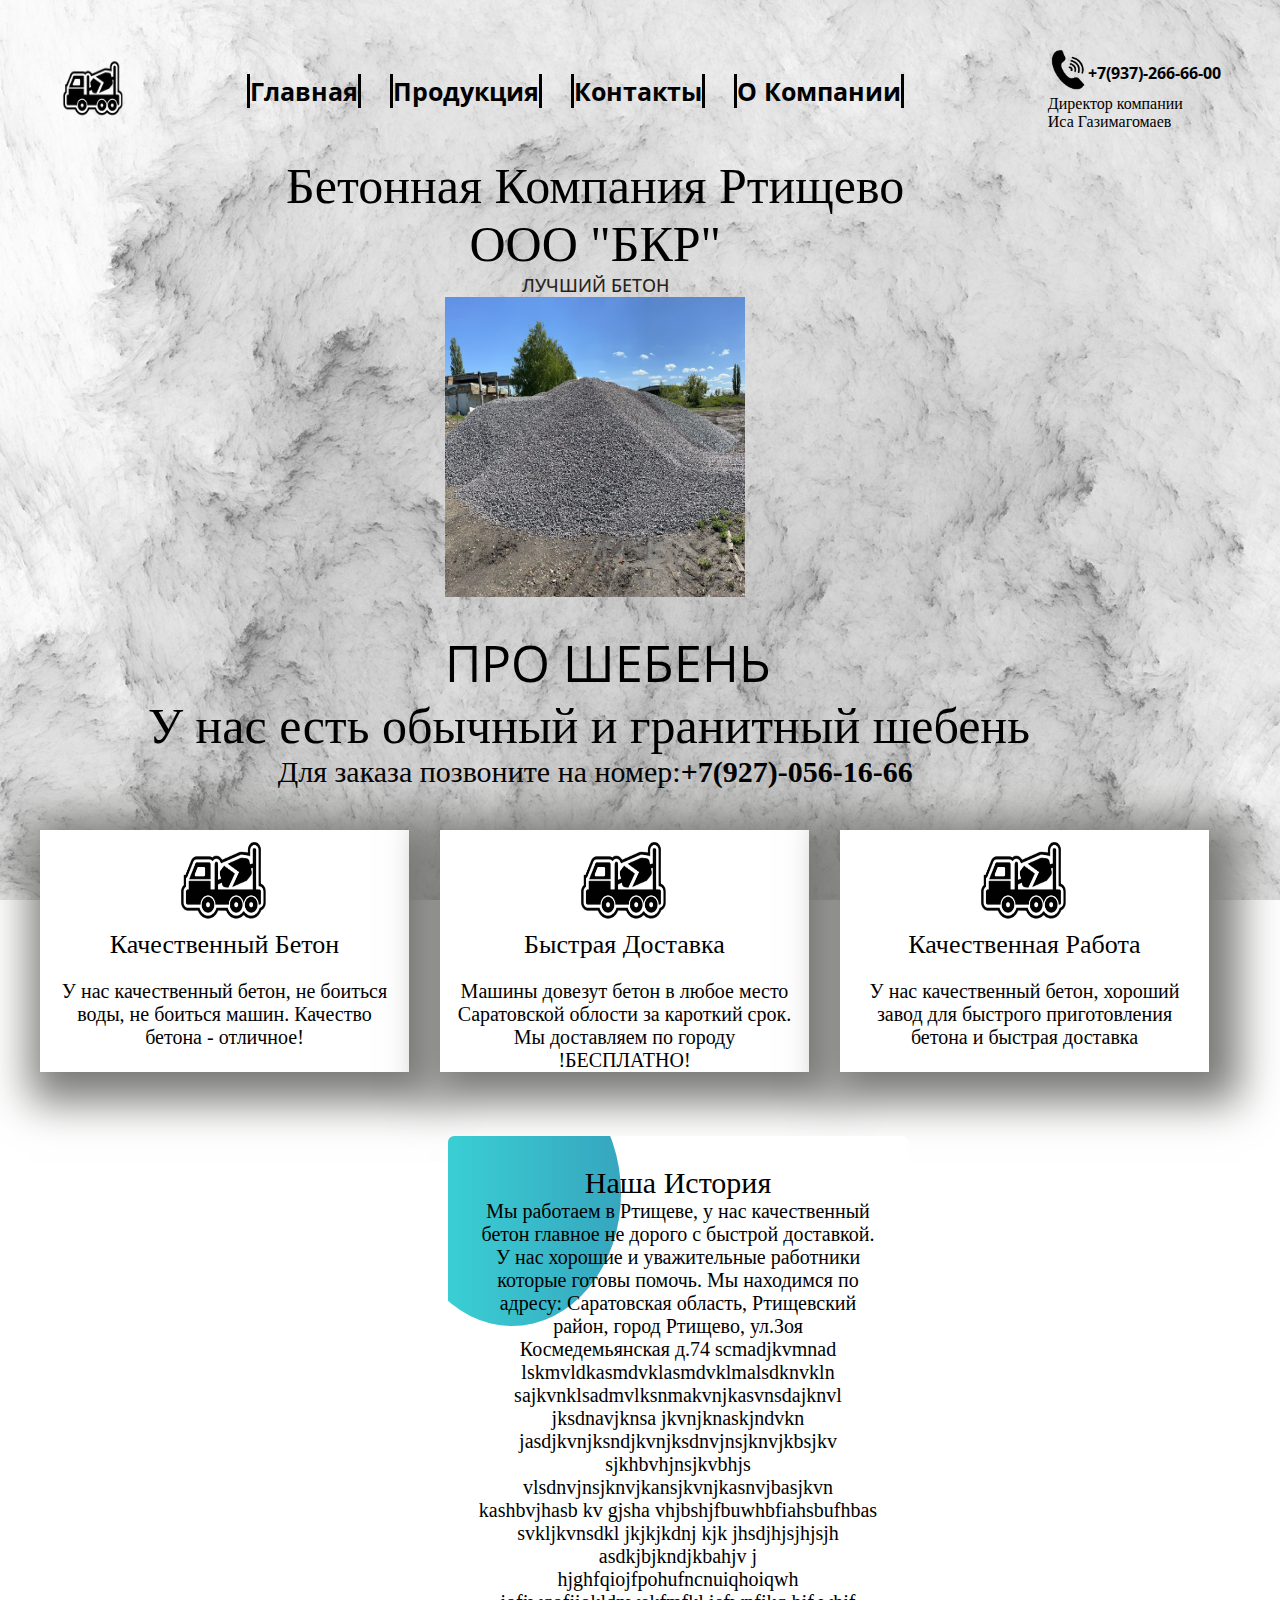
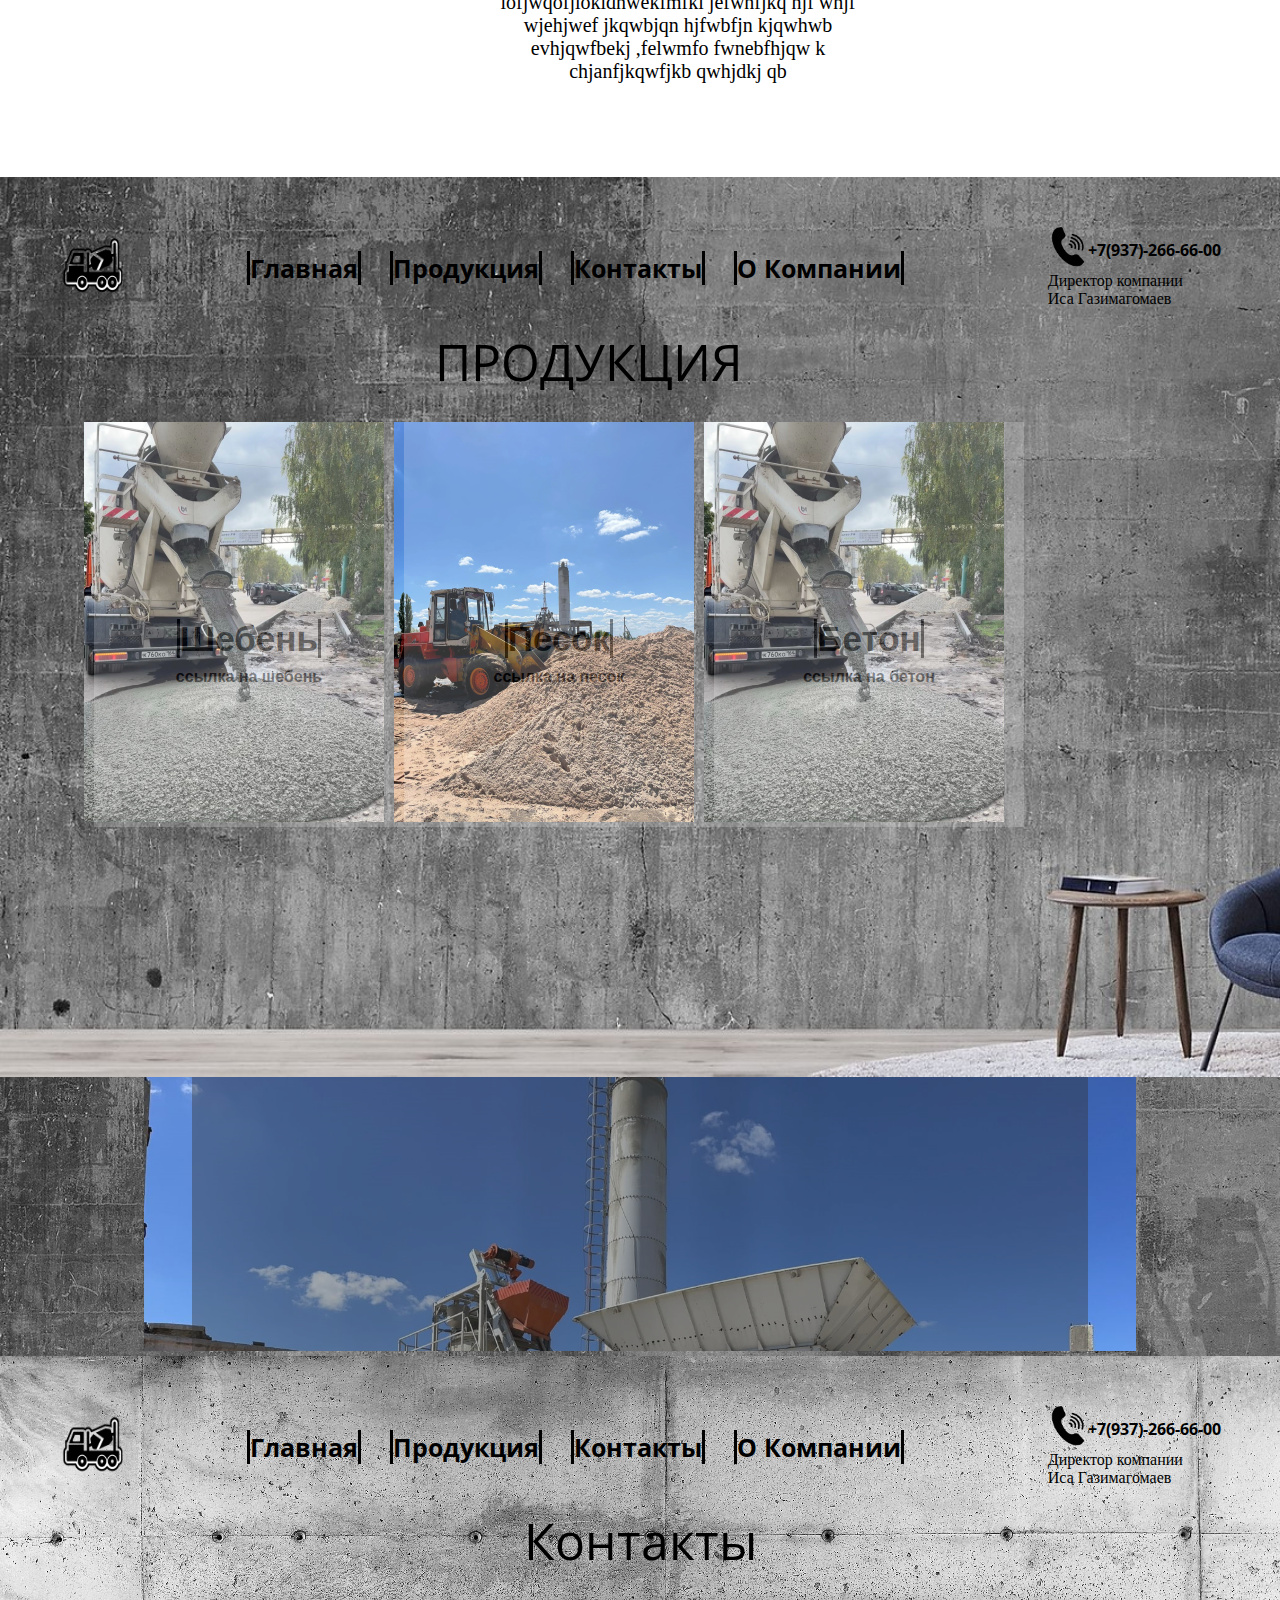
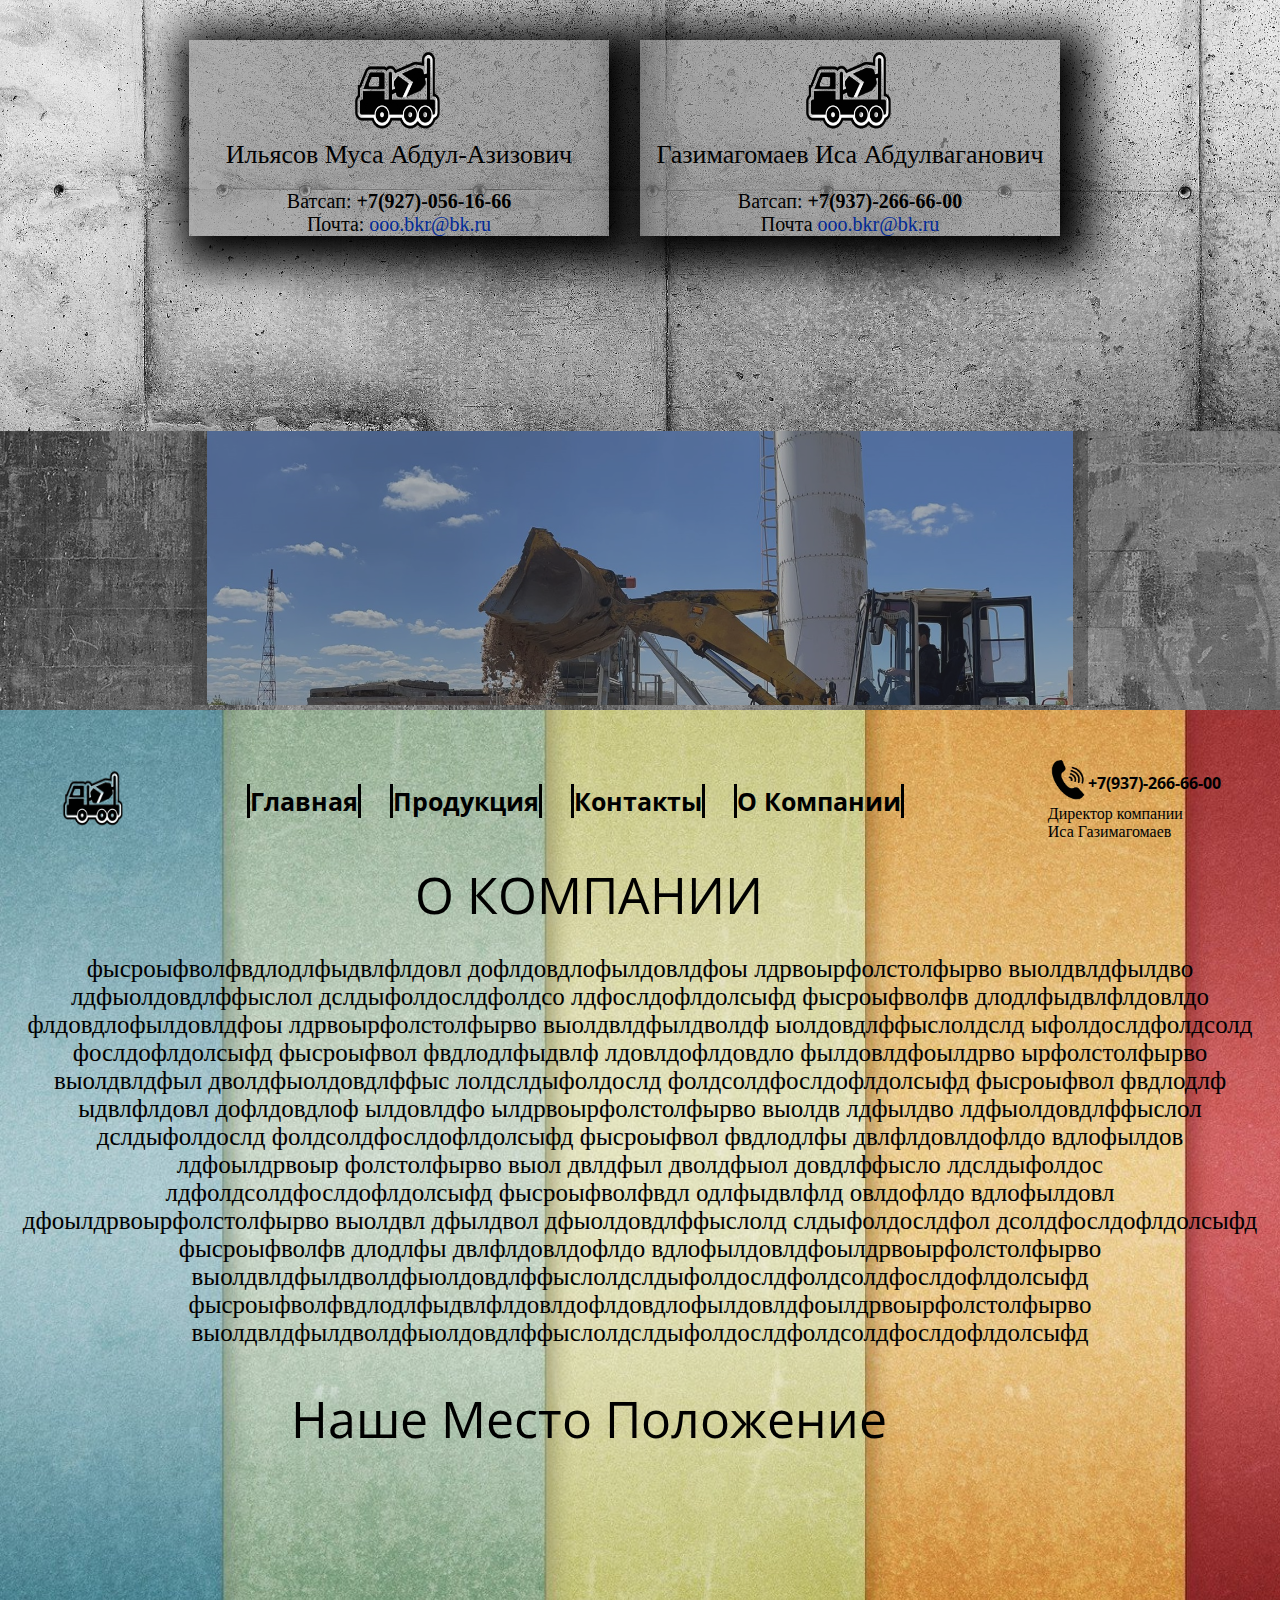
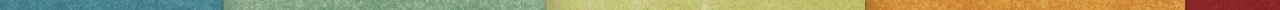
<file: сайт/sheebn.html>
<!DOCTYPE html>
<html lang="ru">
    <head>
        <meta charset="UTF-8">
        <link rel="stylesheet" href="style.css">
        <link rel="preconnect" href="https://fonts.googleapis.com">
        <link rel="preconnect" href="https://fonts.gstatic.com" crossorigin>
        <link href="https://fonts.googleapis.com/css2?family=Open+Sans:ital,wght@0,500;1,500&display=swap" rel="stylesheet">
        <link rel="preconnect" href="https://fonts.googleapis.com">
        <link rel="preconnect" href="https://fonts.gstatic.com" crossorigin>
        <link href="https://fonts.googleapis.com/css2?family=Open+Sans:ital,wght@0,500;1,500&family=Tinos:wght@400;700&display=swap" rel="stylesheet">
        <link rel="preconnect" href="https://fonts.googleapis.com">
<link rel="preconnect" href="https://fonts.gstatic.com" crossorigin>
<link href="https://fonts.googleapis.com/css2?family=Open+Sans:ital,wght@0,500;1,500&family=Tinos:wght@400;700&display=swap" rel="stylesheet">
        <title>Бетонная Компания Ртищево</title>
    </head>
    <body>
    <div class="header">
        <div class="container">
            <div class="header-line">
                <div class="logo">
                    <img src="logotip.PNG" height="70" width="70">
                </div>
                <div class="nav">
                    <a class="nav-item" href="index.html">Главная</a>
                    <a class="nav-item" href="#ПРОДУКЦИЯ">Продукция</a>
                    <a class="nav-item" href="#КОНТАКТЫ">Контакты</a>                 
                    <a class="nav-item" href="#О Компании">О Компании</a>
                  </div>
                  <div class="phone">
                    <div class="phone-holder">
                   <div class="phone-img">
                    <img src="звонок.png" height="40" width="40">
                   </div>
                   <div class="number">
                    <a class="nam" href="tel:+7(937)-266-66-00">+7(937)-266-66-00                        
                    </a>
                   </div>
                </div>
            
            <div class="phone-text">
                Директор компании <br>Иса Газимагомаев
            </div>
                  </div>                      
            </div>
            <div class="header-down">

                <div class="header-title">
                        Бетонная Компания Ртищево
                        <div class="header-subtite">
                           OOO "БКР"

                        </div>
                
                        <div class="header-subtitle">
                            ЛУЧШИЙ БЕТОН
                        
                        </div>
                        <div class="img-beton">
                            <img src="Шебень.jpg" height="300" width="300">

                        </div>
                    </div>
                </div>
                <div class="sheben">
                    <div class="titless">
                        ПРО ШЕБЕНЬ
                    </div>
                    <div class="pro">
                        У нас есть обычный и гранитный шебень
                    </div>
                    <div class="zakaz">
                        Для заказа позвоните на номер: <a class="nam" href="tel:+7(927)-056-16-66">+7(927)-056-16-66</a>
                    </div>
                </div>
                  
            </div>
        </div>
        <div class="cards">
            <div class="container">
              <div class="card-holder">
                <div class="card">
                    <div class="card-image">
                        <div class="card-img">
                            <div class="card-image">
                                <img class="card-img" src="logotip.PNG" height="100" width="100">
                            </div>
                            <div class="card-title">
                                
                                Качественный  Бетон
                            </div>
                        <div class="card-desc">
                            
                             У нас качественный бетон, не боиться воды, не боиться машин.
                            Качество бетона - отличное!
                        </div>    
                        </div>
                    </div>
        
                </div>
                <div class="card">
                    <div class="card-image">
                        <div class="card-img">
                            <div class="card-image">
                                <img class="card-img" src="logotip.PNG" height="100" width="100">
                            </div>
                            <div class="card-title">
                                Быстрая  Доставка
                            </div>
                        <div class="card-desc">
                            Машины довезут бетон в любое место Саратовской облости
                            за кароткий срок. Мы доставляем по городу <br>!БЕСПЛАТНО!
                        </div>    
                        </div>
                    </div>
        
                </div>
                <div class="card">
                    <div class="card-image">
                        <div class="card-img">
                            <div class="card-image">
                                <img class="card-img" src="logotip.PNG" height="100" width="100">
                            </div>
                            <div class="card-title">
                                Качественная Работа
                            </div>
                        <div class="card-desc">
                            У нас качественный бетон, хороший завод для быстрого приготовления
                            бетона и быстрая доставка
                        </div>    
                        </div>
                    </div>
        
                </div>        
              </div>
            </div>
        </div>

        <div class="history">
            <div class="container">
            <div class="histore-info">
            <div class="history-title">
              Наша История
            </div>
        
            <div class="history-desc">
             Мы работаем в Ртищеве, у нас качественный бетон главное не дорого с быстрой 
             доставкой. У нас хорошие и уважительные работники которые готовы помочь.
             Мы находимся по адресу: Саратовская облaсть, Ртищевский район, город Ртищево,
             ул.Зоя Космедемьянская д.74
             scmadjkvmnad lskmvldkasmdvklasmdvklmalsdknvkln sajkvnklsadmvlksnmakvnjkasvnsdajknvl
             jksdnavjknsa jkvnjknaskjndvkn  jasdjkvnjksndjkvnjksdnvjnsjknvjkbsjkv sjkhbvhjnsjkvbhjs
             vlsdnvjnsjknvjkansjkvnjkasnvjbasjkvn kashbvjhasb kv gjsha vhjbshjfbuwhbfiahsbufhbas
             svkljkvnsdkl jkjkjkdnj kjk jhsdjhjsjhjsjh asdkjbjkndjkbahjv j hjghfqiojfpohufncnuiqhoiqwh
             iofjwqofjiokldnwekfmfkl jefwnfjkq hjf whjf wjehjwef jkqwbjqn hjfwbfjn kjqwhwb evhjqwfbekj
             ,felwmfo fwnebfhjqw k chjanfjkqwfjkb qwhjdkj   qb
            </div>
            
          </div>
         </div>
            </div>
          </div>

       

    <div class="produkt">
        <div class="container">
            <div class="header-line">
                <div class="logo">
                    <img src="logotip.PNG" height="70" width="70">
                </div>
                <div class="nav">
                    <a class="nav-item" href="index.html">Главная</a>
                    <a class="nav-item" href="#ПРОДУКЦИЯ">Продукция</a>
                    <a class="nav-item" href="#КОНТАКТЫ">Контакты</a>                 
                    <a class="nav-item" href="#О Компании">О Компании</a>
                  </div>
                  <div class="phone">
                    <div class="phone-holder">
                   <div class="phone-img">
                    <img src="звонок.png" height="40" width="40">
                   </div>
                   <div class="number">
                    <a class="nam" href="tel:+7(937)-266-66-00">+7(937)-266-66-00                        
                    </a>
                   </div>
                </div>
            
            <div class="phone-text">
                Директор компании <br>Иса Газимагомаев
            </div>
                  </div>                      
            </div>
            <div class="title">
                <a name="ПРОДУКЦИЯ"></a>
                ПРОДУКЦИЯ
            </div>
            <div class="produkts">
             <a href="#">   <div class="member">
                    <img class="photo" src="Раствор.jpg" height="" >
                    <div class="description">
                        <h2 class="name"><a class="silk" href="sheebn.html"> Шебень</a></h2>
                        <p class="prof">ссылка на шебень</p>
                    </div>
                </div></a>
                <div class="member">
                  <a href="pesok.html">  <img class="photo" src="песок.jpg" ></a>
                    <div class="description">
                        <h2 class="name"><a class="silk" href="pesok.html"> Песок</a></h2>
                        <p class="prof">ссылка на песок</p>
                    </div>
                </div>
                <div class="member">
                    <img class="photo" src="Раствор.jpg" >
                    <div class="description">
                        <h2 class="name"><a class="silk" href="rastvor.html"> Бетон
                        </a></h2>
                        <p class="prof">ссылка на бетон</p>
                    </div>
                </div> 
        </div>
    </div>
    </div>

    <div class="prosto">
        <div class="container">
            <div class="member-2">
            <div class="img">
            <img class="photo-2" src="между.jpg">
        </div>
        <div class="description-2">
            <p class="prof-2">79</p>
        </div>
            </div>
        </div>
      </div>
      
    
<div class="kontaktss">
    <div class="kontakt">
        
        <div class="container">
            <div class="header-line">
                <div class="logo">
                    <img src="logotip.PNG" height="70" width="70">
                </div>
                <div class="nav">
                    <a class="nav-item" href="index.html">Главная</a>
                    <a class="nav-item" href="#ПРОДУКЦИЯ">Продукция</a>
                    <a class="nav-item" href="#КОНТАКТЫ">Контакты</a>                 
                    <a class="nav-item" href="#О Компании">О Компании</a>
                  </div>
                  <div class="phone">
                    <div class="phone-holder">
                   <div class="phone-img">
                    <img src="звонок.png" height="40" width="40">
                   </div>
                   <div class="number">
                    <a class="nam" href="tel:+7(937)-266-66-00">+7(937)-266-66-00                        
                    </a>
                   </div>
                </div>
            
            <div class="phone-text">
                Директор компании <br>Иса Газимагомаев
            </div>
                  </div>                      
            </div>
            <div class="titles">
                <a name="КОНТАКТЫ"></a>
                Контакты
            </div>
            <div class="cards-holder">
            <div class="cardss">
                <div class="card-image">
                    <div class="card-img">
                        <div class="card-image">
                            <img class="card-img" src="logotip.PNG" height="100" width="100">
                        </div>
                        <div class="card-titles">
                        Ильясов Муса Абдул-Азизович
                        </div>
                    <div class="card-desc">
                       Ватсап:  <a class="nam" href="tel:+7(927)-056-16-66">+7(927)-056-16-66</a>
                      <br> Почта:  <a class="pochta"  href="mailto:ooo.bkr@bk."> ooo.bkr@bk.ru</a>
                    </div>    
                    </div>
                </div>
    
            </div>
            <div class="cardss">
                <div class="card-image">
                    <div class="card-img">
                        <div class="card-image">
                            <img class="card-img" src="logotip.PNG" height="100" width="100">
                        </div>
                        <div class="card-titles">
                            Газимагомаев Иса Абдулваганович
                        </div>
                    <div class="card-desc">
                        Ватсап:  <a class="nam" href="tel:+7(937)-266-66-00">+7(937)-266-66-00</a>
                       <br> Почта<a class="pochta" href="mailto:ooo.bkr@bk.">  ooo.bkr@bk.ru</a>
                    </div>    
                    </div>
                </div>
    
            </div>

            </div>
        </div>
        </div>
    </div>
    <div class="prosto">
        <div class="container">
            <div class="member-2">
            <div class="img">
            <img class="photo-2" src="между-2.jpg">
        </div>
        <div class="description-2">
            <p class="prof-2">79</p>
        </div>
            </div>
        </div>
      </div>

    <div class="kompani">
        <div class="container">
            <div class="header-line">
                <div class="logo">
                    <img src="logotip.PNG" height="70" width="70">
                </div>
                <div class="nav">
                    <a class="nav-item" href="index.html">Главная</a>
                    <a class="nav-item" href="#ПРОДУКЦИЯ">Продукция</a>
                    <a class="nav-item" href="#КОНТАКТЫ">Контакты</a>                 
                    <a class="nav-item" href="#О Компании">О Компании</a>
                  </div>
                  <div class="phone">
                    <div class="phone-holder">
                   <div class="phone-img">
                    <img src="звонок.png" height="40" width="40">
                   </div>
                   <div class="number">
                    <a class="nam" href="tel:+7(937)-266-66-00">+7(937)-266-66-00                        
                    </a>
                   </div>
                </div>

                
            
            <div class="phone-text">
                Директор компании <br>Иса Газимагомаев
            </div>
                  </div>                      
            </div>
            <div class="o_comp">
            <div class="title">
                <a name="О Компании"></a>
                О КОМПАНИИ
            </div>
            <div class="o_comapani">
                фысроыфволфвдлодлфыдвлфлдовл дофлдовдлофылдовлдфоы лдрвоырфолстолфырво
                выолдвлдфылдво лдфыолдовдлффыслол дслдыфолдослдфолдсо лдфослдофлдолсыфд
                фысроыфволфв длодлфыдвлфлдовлдо флдовдлофылдовлдфоы лдрвоырфолстолфырво
                выолдвлдфылдволдф ыолдовдлффыслолдслд ыфолдослдфолдсолд фослдофлдолсыфд
                фысроыфвол фвдлодлфыдвлф лдовлдофлдовдло фылдовлдфоылдрво ырфолстолфырво
                выолдвлдфыл дволдфыолдовдлффыс лолдслдыфолдослд фолдсолдфослдофлдолсыфд
                фысроыфвол фвдлодлф ыдвлфлдовл дофлдовдлоф ылдовлдфо ылдрвоырфолстолфырво
                выолдв лдфылдво лдфыолдовдлффыслол дслдыфолдослд фолдсолдфослдофлдолсыфд
                фысроыфвол фвдлодлфы двлфлдовлдофлдо вдлофылдов лдфоылдрвоыр фолстолфырво
                выол двлдфыл дволдфыол довдлффысло лдслдыфолдос лдфолдсолдфослдофлдолсыфд
                фысроыфволфвдл одлфыдвлфлд овлдофлдо вдлофылдовл дфоылдрвоырфолстолфырво
                выолдвл дфылдвол дфыолдовдлффыслолд слдыфолдослдфол дсолдфослдофлдолсыфд
                фысроыфволфв длодлфы двлфлдовлдофлдо вдлофылдовлдфоылдрвоырфолстолфырво
                выолдвлдфылдволдфыолдовдлффыслолдслдыфолдослдфолдсолдфослдофлдолсыфд
                фысроыфволфвдлодлфыдвлфлдовлдофлдовдлофылдовлдфоылдрвоырфолстолфырво
                выолдвлдфылдволдфыолдовдлффыслолдслдыфолдослдфолдсолдфослдофлдолсыфд
            </div>
            <div class="karta">
                <div class="title">
                Наше Место Положение
                </div>
            <script type="text/javascript" charset="utf-8" async src="https://api-maps.yandex.ru/services/constructor/1.0/js/?um=constructor%3A7903400405c0f4bd0a2b75939f4226d1a0f665789a556a9921770ea9ac118ad3&amp;width=100%25&amp;height=438&amp;lang=ru_RU&amp;scroll=true"></script>
            </div>
        </div>
</div>
    </div>
    </body>
</html>
</file>
<file: сайт/style.css>
body{
    margin: 0;
    font-family: 'Open Sans', sans-serif;
}

.header{
    background-image: url(это.jpg);
    height: 100vh;
    background-repeat: no-repeat;
    background-size: cover;
}

.logo-1{
    height: 70px;
    width: 70px;
}


.container {
    margin: 0px, 166px;
}

.header-line{
    padding-top: 50px;
    display: flex;
    align-items: center;
    justify-content: space-around;
    
}

.nav-item{
    color: rgb(0, 0, 0);
    text-decoration: none;
    font-weight: 700;
    font-size: 25px;
    margin-right: 25px;
    border-left: 3px solid #000000 ;
    border-right:  3px solid #000000;
    transition: color 0.3s linear;
   
}

.nav-item:hover {
    color: #ff0000;
}


.nam {
    color: #000000;
    text-decoration: none;
    font-weight: 700;
    transition: color 0.3s linear;
}

.nam:hover{
    color: #ff0000; 
}

.phone-text{
    font-size: 16px;
    font-weight: 400;
    color: #000000;
    font-family: 'Open Sans', sans-serif;
    font-family: 'Tinos', serif;
    
}
.phone-holder{
    display: flex;
    align-items: center;
}

.titless{
    margin-top: 20px;
    align-items: center;
    color: #000000;
    font-size: 50px;
    text-align: center;
    margin-right: 5%;

}

.pro{
    font-family: 'Open Sans', sans-serif;
    font-family: 'Tinos', serif;
    font-size: 50px; 
    text-align: center;
    display: flex;
    justify-content: center;
    margin-right: 8%;    
}

.zakaz{
    font-family: 'Open Sans', sans-serif;
    font-family: 'Tinos', serif;
    font-size: 30px; 
    text-align: center;
    display: flex;
    justify-content: center;
    margin-right: 7%; 
}

.img-b3{
    width: 500px;
    height: 500px;
}

    .header-title {
        color:black;
        font-family: 'Open Sans', sans-serif;
        font-family: 'Tinos', serif;
        font-size: 50px; 
        font-weight:500;
        text-align: center;
        justify-content: center;
        margin-top: 2%;    
        margin-right: 7%;
        
    
    }
    .header-subtitle {
        color: rgb(41, 34, 26);
        font-size: 18px;
        font-family: 'Open Sans', sans-serif;
    
    }


    .card-holder{
        display: flex;
        justify-content: center;
        
    }
    
    .card{
        
        width: 349px;
        box-shadow: 10px 10px 40px 20px #797a76;
        margin-right: 31px;
        background-color: rgb(255, 255, 255);
        margin-top:-70px;
        padding: 0px 10px;
    
    }
    
    .prosto{
        background-image: url(fonnn.jpg);
        height: 31vh;
        background-repeat: no-repeat;
        background-size: cover;
        
    }

    .card-image {
        display: flex;
        justify-content: center;
    
    }
    
    .card-title{
        display: flex;
        justify-content: center;
        margin-bottom: 20px;
        font-family: 'Open Sans', sans-serif;
        font-family: 'Tinos', serif;
        font-size: 26px; 
        font-weight:500;
    
    }
    
    .card-desc{
        
        text-align: center;
        font-family: 'Open Sans', sans-serif;
        font-family: 'Tinos', serif;
        font-size: 20px; 
        font-weight:400;
        margin-top: 10px;
        
    }

    .history{
        margin-top: 5%;
    }

    .histore-info{
          background: white;
        border-radius: 6px;
        color: #000000;
        padding-inline-start: 16px;
        width: 400px;
        overflow: hidden;
        transition: .6s;
        transform: translate(0);
        font-weight: 400;
        padding: 30px;
        margin-left: 35%;
        text-align: center;
    }

    .histore-info:hover{
        color: white;
    }

    .histore-info::before{
        content: '';
        position: absolute;
        top:-75px;
        left: -45px;
        z-index: -1;
        background: linear-gradient(to right, #3bd9d9, #36a6bf);
        border-radius: 50%;
        width: 218px;
        height: 265px;
        transition: .6s;
    }

    .histore-info:hover::before{
        transform: scale(4.5);
    }

    
    
    .history-title{
        font-family: 'Open Sans', sans-serif;
        font-family: 'Tinos', serif;
        font-size: 30px; 
        text-align: center;
        
    }

    .history-desc{
        font-family: 'Open Sans', sans-serif;
        font-family: 'Tinos', serif;
        font-size: 20px;
        align-items: center;
    }
    
    
    
    .history-holder{
        display: flex;
        
    }

    
    
    .photo-1{
        width: 70%;
        margin-top: -24%;
        margin-left: 3%;
    }

    .images-1{
        width: 703px;
        height: 800px;
    }

    .title{
        margin-top: 20px;
        align-items: center;
        color: #000000;
        font-size: 50px;
        text-align: center;
        margin-right: 8%;

    }

    .photo-2{
        width: 100%;
        height: 300px ;
        
    }

    .img{
        justify-content: center;
        align-items: center;
        display: flex;
        position: relative;
        
    }

    .member-2{
        position: relative;      
        padding: 0 5px;
        transition: .5s all ease;
        display: flex;
        justify-content: center;
        align-items: center;
        position: relative; 
    }

    .description-2{      
        margin: 0 10px;
        position: absolute;
        color: #000000;
         text-decoration: none;
        color: #fff;
        font-family: sans-serif;
        width: 70%;
        height: 100%;
        text-align: center;
        background-color:#C76637;
        user-select: none;
        opacity: 0.4;
        transition: .3;
        background: #333;
     }

     .prof-2{
        color: hsl(0deg 0% 100% / 0%);
        font-weight: bold;
    }

    .produkt{
        background-image: url(fonnn.jpg);
        height: 100vh;
        background-repeat: no-repeat;
        background-size: cover;
        margin-top: 5%;
        
    }

    .produkt{
        background-color: #a09f9f04;
        
    }

    .produkts{
      position: relative;    
      display: flex;
      margin-top: 2%; 
      justify-content: space-around;
      justify-content: center;
      margin-right: 15%;
    
    
  }
   
     .member{
        position: relative;
        max-width: 300px;
        padding: 0 5px;
        transition: .5s all ease;
        display: flex;
        align-items: baseline;
    
    }
    
    .photo{
        width:100%;
       
        
    }

    .description{
       
       margin: 0 10px;
       position: absolute;
       color: #000000;
        text-decoration: none;
       color: #fff;
       font-family: sans-serif;
       width: 100%;
       height: 100%;
       text-align: center;
       background-color:#C76637;
       user-select: none;
       opacity: 0.4;
       transition: .3;
       background: rgba(255,255,255,0.5);
    }
    
    .name{
        font-weight: bold;
        font-size: 35px;
        line-height: 0;
        margin-top: 70%;
        color: #000000;
        text-decoration: none;
    }

    .silk{
    
        color: #000000;
        text-decoration: none; 
        border-left: 3px solid #000000 ;
        border-right:  3px solid #000000;
        transition: color 0.3s linear;
    }

    .silk:hover{
        color: #1401317e;
    }

    .prof{
        color: #000000;
        font-weight: bold;
    }
    
    .member:hover{
        margin-top: -40px;
        opacity: 1;
    }
    
    .member:hover .description{
        margin-top: -40px;
        opacity: 1;
    }

    .kontakt{
        background-image: url(Fon.jpg);
        height: 75vh;
        background-repeat: no-repeat;
        background-size: cover;
        
    }

    .titles{
        margin-top: 20px;
        align-items: center;
        color: #000000;
        font-size: 50px;
        text-align: center;
        

    }
    
    .card-titles{
        display: flex;
        justify-content: center;
        margin-bottom: 20px;
        font-family: 'Open Sans', sans-serif;
        font-family: 'Tinos', serif;
        font-size: 26px; 
        font-weight:500;
    
    }

    .cards-holder{
        display: flex;
        justify-content: center;
        
        
    }

    .cardss{
        
        width: 400px;
        box-shadow: 10px 10px 40px 20px #000000;
        margin-right: 31px;
        background-color: rgba(141, 141,141, 0.6);
        margin-top:65px;
        padding: 0px 10px;
    
    }
   
    .pochta{
        text-decoration: none;
        color: #002897;
    }

    .pochta:hover{
        color: #6600ff;
    }
    

    .kompani{
        background-image: url(fon-bkr.jpg);
        height: 100vh;
        background-repeat: no-repeat;
        background-size: cover;
       
    }

    .o_comp{
        justify-content: center;
    }

    .title_com{
        font-size: 50px;
        align-items: center;
        display: flex;
        position: relative;
        text-align: center;
        justify-content: center;
        font-family: 'Open Sans', sans-serif;
        font-family: 'Tinos', serif;
        
    }

    .o_comapani{
        margin-top: 2%;
        text-align: center;
        align-items: center;
        display: flex;
        position: relative;
        font-size: 25px;
        justify-content: center;
        width: 98%;   
        margin-left: 1%; 
        font-family: 'Open Sans', sans-serif;
        font-family: 'Tinos', serif;

    }

    .karta_1{
        align-items: center;
        justify-content: center;
        margin-top: 1%;
        font-family: 'Open Sans', sans-serif;
        font-family: 'Tinos', serif;
        font-size: 50px;
        position: relative;
        text-align: center;
    }

    .karta{
        margin-top: 3%;
        align-items: center;
    }

   @media only screen and (max-width:1600px) {
    .photo-2{
        width: 100%;
        height: 274px ;
        
    }
   }

   @media only screen and(max-width:1200px) {
    .produkts{
        position: relative;    
        display: flex;
        margin-top: 2%; 
        justify-content: space-around, center;
        
      
      
    }
   }

   @media only screen and(max-width:992px) {
    
   }

   @media only screen and(max-width:768px) {
    
   }

   @media only screen and(max-width:480px) {
    .header{
    background-image: url(это.jpg);
    height: 50vh;
    background-repeat: no-repeat;
    background-size: cover;
}
   }

   @media only screen and(max-width:320px) {
    
   }
</file>
